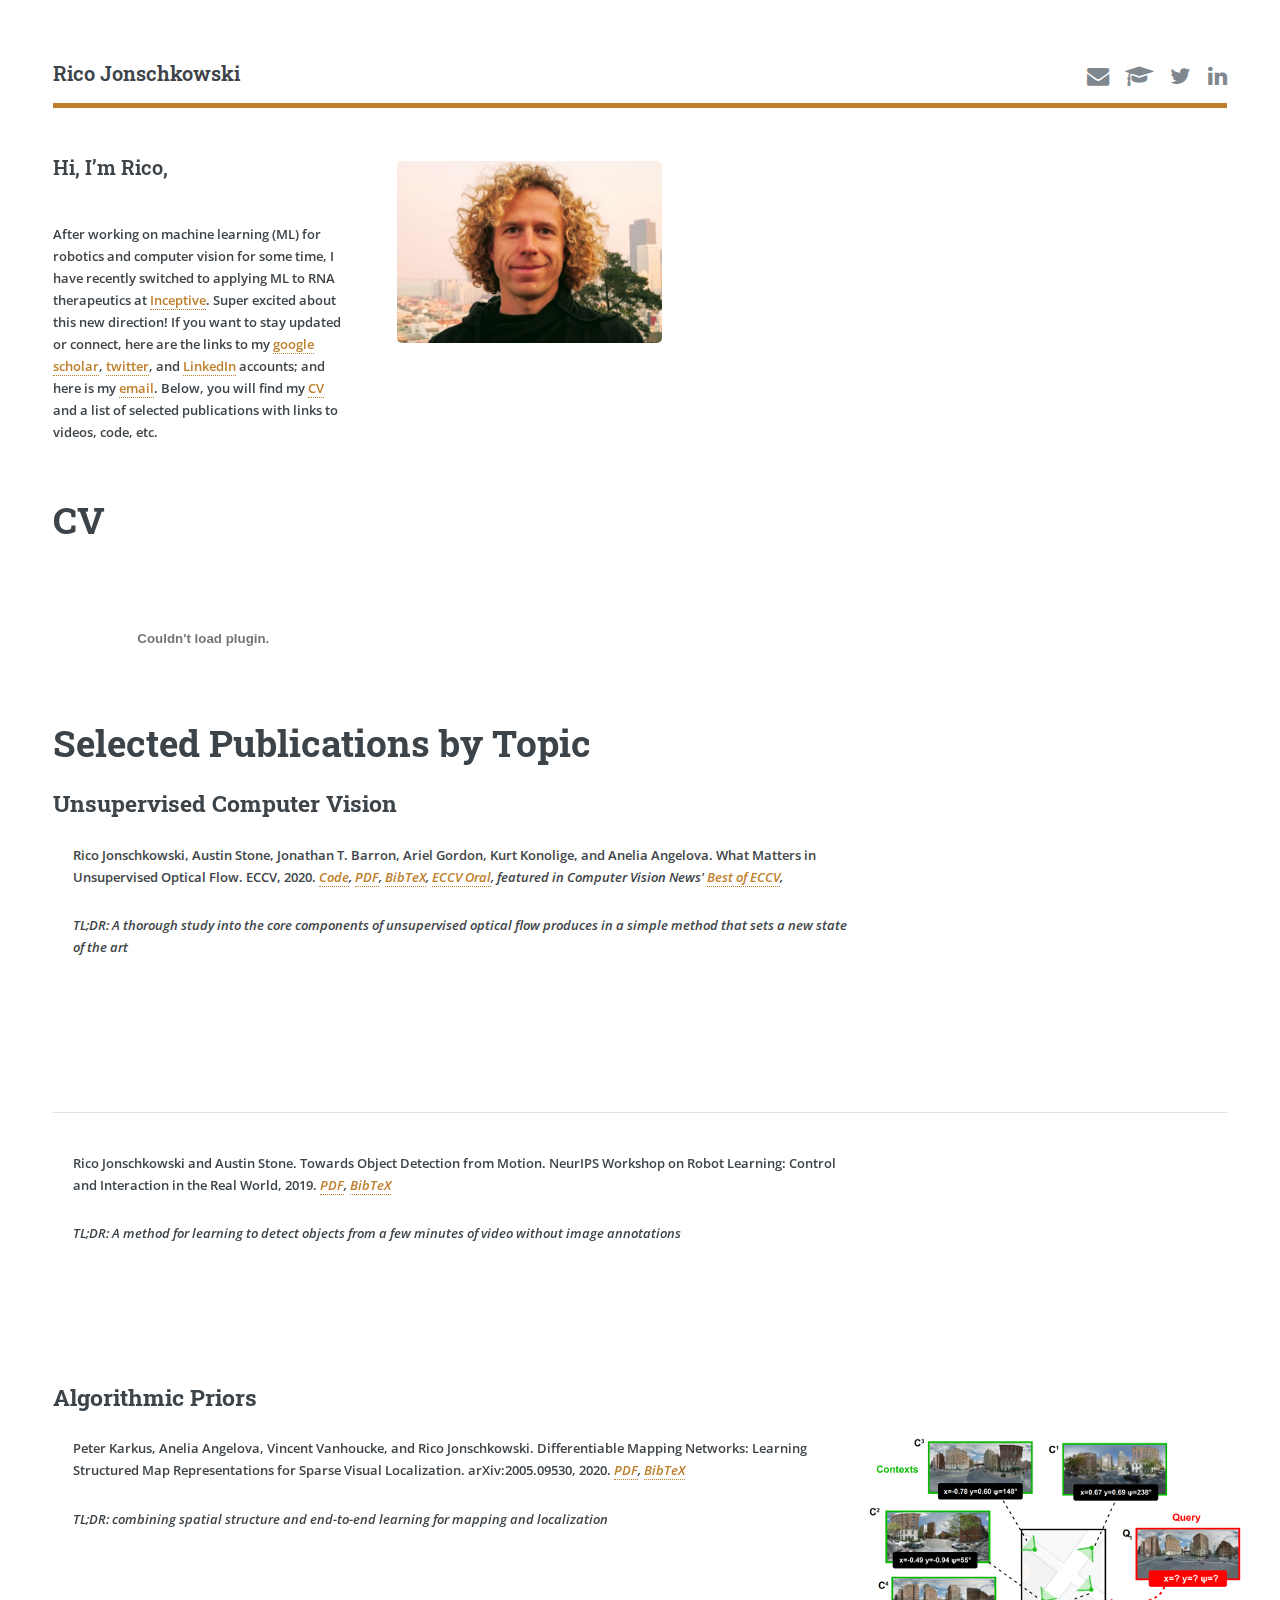
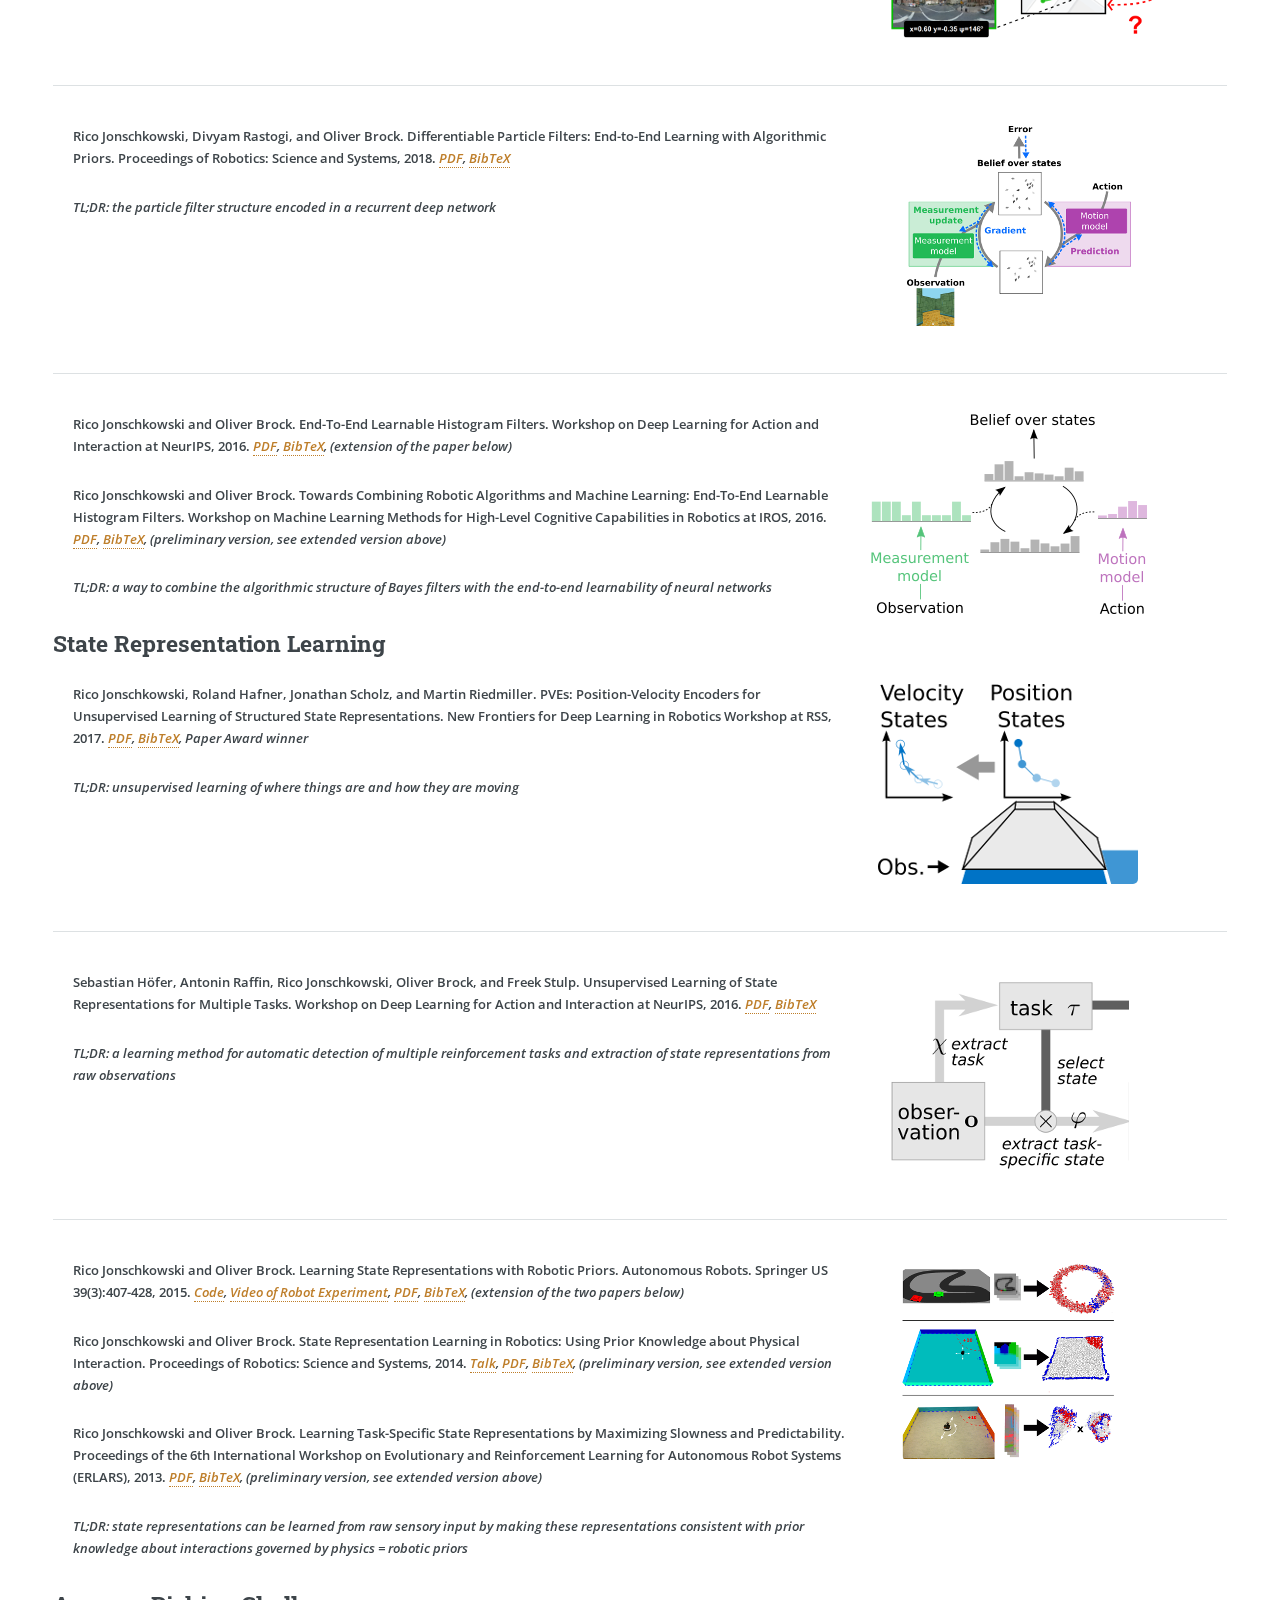
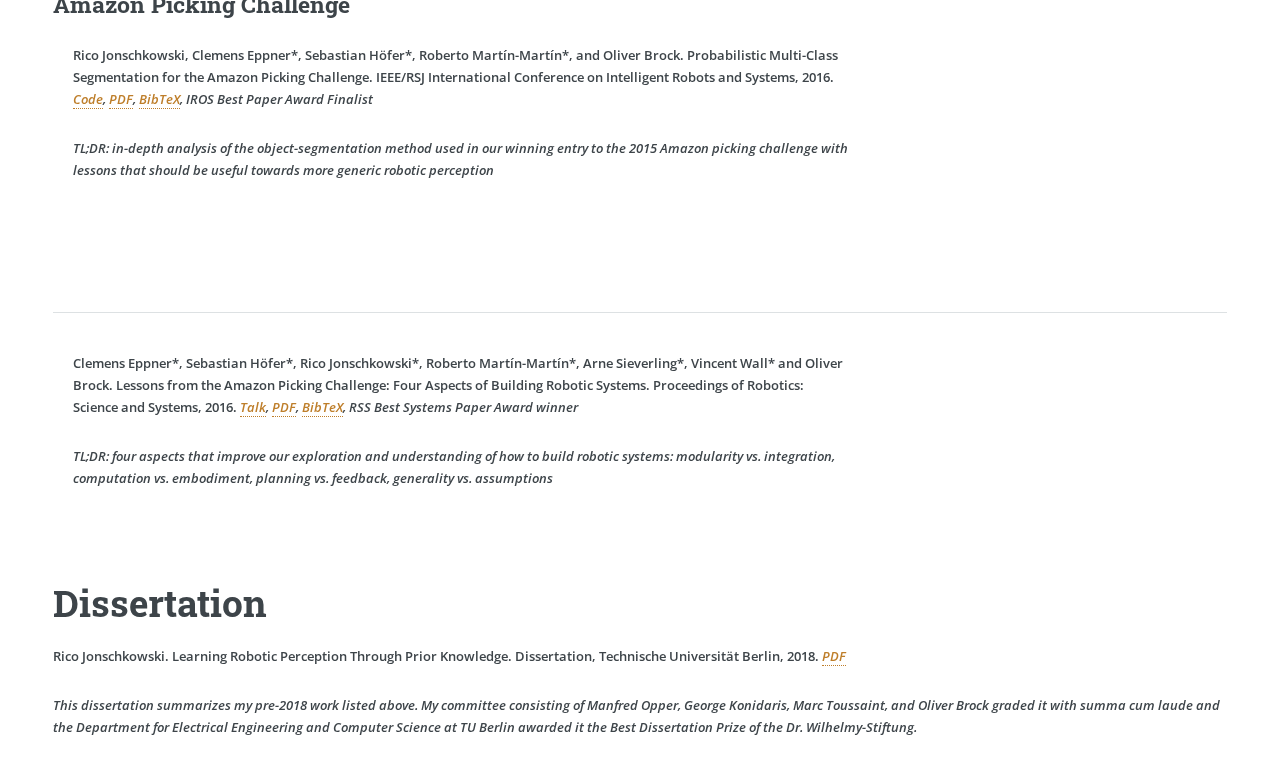
<file: index.html>
<!DOCTYPE HTML>
<!--
	Editorial by HTML5 UP
	html5up.net | @ajlkn
	Free for personal and commercial use under the CCA 3.0 license (html5up.net/license)
-->
<html>
	<head>
		<title>Rico Jonschkowski</title>
		<meta charset="utf-8" />
		<meta name="viewport" content="width=device-width, initial-scale=1, user-scalable=no" />
		<!--[if lte IE 8]><script src="assets/js/ie/html5shiv.js"></script><![endif]-->
		<link rel="stylesheet" href="assets/css/main.css" />
		<!--[if lte IE 9]><link rel="stylesheet" href="assets/css/ie9.css" /><![endif]-->
		<!--[if lte IE 8]><link rel="stylesheet" href="assets/css/ie8.css" /><![endif]-->
		<script>
		  (function(i,s,o,g,r,a,m){i['GoogleAnalyticsObject']=r;i[r]=i[r]||function(){
		  (i[r].q=i[r].q||[]).push(arguments)},i[r].l=1*new Date();a=s.createElement(o),
		  m=s.getElementsByTagNdocument,'script','https://www.google-analytics.com/analytics.js','ga');
ame(o)[0];a.async=1;a.src=g;m.parentNode.insertBefore(a,m)
		  })(window,document,'script','https://www.google-analytics.com/analytics.js','ga');

		  ga('create', 'UA-89163868-1', 'auto');
		  ga('send', 'pageview');

		</script>
	</head>
	<body>

		<!-- Wrapper -->
			<div id="wrapper">
				<!-- Main -->
					<div id="main">
						<div class="inner">

							<!-- Header -->
							<header id="header">
								<p class="logo"><strong>Rico Jonschkowski</strong></p>
								<ul class="icons">
									<li><a href="mailto:Rico%20Jonschkowski%20%3Cxricxox@incxeptixve.txeam%3E"
										   onmouseover="this.href=this.href.replace(/x/g,'');"
										   class="icon fa-envelope fa-lg"><span class="label">Email</span></a></li>
									<li><a href="https://scholar.google.com/citations?user=5ErX8dMAAAAJ&hl=en"
										   target="_blank" class="icon fa-graduation-cap fa-lg"><span class="label">Google Scholar</span></a>
									</li>
									<li><a href="https://twitter.com/rico_jski" target="_blank"
										   class="icon fa-twitter fa-lg"><span class="label">Twitter</span></a></li>
									<li><a href="https://www.linkedin.com/in/rico-jonschkowski-343b56236"
										   target="_blank"
										   class="icon fa-linkedin fa-lg"><span class="label">LinkedIn</span></a>
									</li>
								</ul>
							</header>

							<!-- Banner -->
								<section id="banner">
									<div class="content">
										<header>
											<p><strong>Hi, I’m Rico,<br/></strong></p>
										</header>
										<p><strong>After working on machine learning
											(ML) for robotics and computer vision for some time,
											I have recently switched to applying ML to RNA therapeutics at <a target="_blank"
																									 href="https://inceptive.life">Inceptive</a>. Super excited about this new direction!
											If you want to stay updated or connect, here are the links to my
											<a href="https://scholar.google.com/citations?user=5ErX8dMAAAAJ&hl=en"
											   target="_blank">google scholar</a>,
											<a href="https://twitter.com/rico_jski" target="_blank">twitter</a>, and
											<a href="https://www.linkedin.com/in/rico-jonschkowski-343b56236"
											   target="_blank">LinkedIn</a> accounts; and here is my
											<a href="mailto:Rico%20Jonschkowski%20%3Cxricxox@incxeptixve.txeam%3E"
											   onmouseover="this.href=this.href.replace(/x/g,'');">email</a>. Below, you
											will find my <a href="https://ricojonschkowski.com/pdfs/cv.pdf"
											   target="_blank">CV</a> and a list of selected publications with links to videos,
											code, etc.
										</p>
									</div>
									<span class="image object">
										<img src="images/portrait.jpg" alt=""/>
									</span>
								</section>
							<!-- Section -->
							<section id="cv">
								<h1>CV</h1>
<object data="https://drive.google.com/viewerng/viewer?embedded=true&url=https://ricojonschkowski.com/pdfs/cv.pdf" type="application/pdf" style="width:100%;height:100vh;">
<embed src="https://drive.google.com/viewerng/viewer?embedded=true&url=https://ricojonschkowski.com/pdfs/cv.pdf" type='application/pdf'>
</object>
							</section>
							<section id="unsupervised_computer_vision">
								<h1>Selected Publications by Topic</h1>
								<h2>Unsupervised Computer Vision</h2>
								<div class="row">
									<div class="0.5u 12u$(small)"><p></p></div>
									<div class="8u 12u$(small)">
										<p>Rico Jonschkowski, Austin Stone, Jonathan T. Barron, Ariel Gordon, Kurt
											Konolige, and Anelia Angelova. <strong>What Matters in Unsupervised Optical
												Flow</strong>. ECCV, 2020.
											<i><b><a target="_blank"
													 href="https://github.com/google-research/google-research/tree/master/uflow">Code</a></b>,
												<a target="_blank" href="https://arxiv.org/pdf/2006.04902.pdf">PDF</a>,
												<a target="_blank"
												   href="https://research.google/pubs/pub49244/">BibTeX</a>,
												<strong><a target="_blank"
														   href="https://youtu.be/1VFBMPAHH7U">ECCV Oral</a></strong>,
												<strong> featured in Computer Vision News' <a target="_blank"
																							  href="https://www.rsipvision.com/ComputerVisionNews-2020September/26/">Best
													of ECCV</a></strong>,
											</i></p>
										<p><i>TL;DR: A thorough study into the core components of unsupervised optical
											flow produces in a simple method that sets a new state of the art</i></p>
									</div>
									<div class="3u$ 12u$(small)" align="center">
										<!--<span class="image object"><img src="images/2016_iros.png" alt=""/></span>-->
										<iframe width="380" height="220" allowfullscreen="allowfullscreen"
												mozallowfullscreen="mozallowfullscreen"
												msallowfullscreen="msallowfullscreen"
												oallowfullscreen="oallowfullscreen"
												webkitallowfullscreen="webkitallowfullscreen"
												src="https://youtube.com/embed/7K-uFD4D06c">
										</iframe>
									</div>
								</div>
								<hr class="major"/>
								<div class="row">
									<div class="0.5u 12u$(small)"><p></p></div>
									<div class="8u 12u$(small)">
										<p>Rico Jonschkowski and Austin Stone. <strong>Towards Object Detection from
											Motion</strong>. NeurIPS Workshop on Robot Learning: Control and Interaction
											in the Real World, 2019.
											<i><a target="_blank" href="https://arxiv.org/pdf/1909.12950.pdf">PDF</a>,
												<a target="_blank"
												   href="https://research.google/pubs/pub49157/">BibTeX</a></i></p>
										<p><i>TL;DR: A method for learning to detect objects from a few minutes of video
											without image annotations</i></p>
									</div>
									<div class="3u$ 12u$(small)" align="center">
										<!--<span class="image object"><img src="images/2016_iros.png" alt=""/></span>-->
										<iframe width="380" height="220" allowfullscreen="allowfullscreen"
												mozallowfullscreen="mozallowfullscreen"
												msallowfullscreen="msallowfullscreen"
												oallowfullscreen="oallowfullscreen"
												webkitallowfullscreen="webkitallowfullscreen"
												src="https://youtube.com/embed/BH0Hv3zZG_4">
										</iframe>
									</div>
								</div>
							</section>
							<section id="algorithmic_priors">
								<h2>Algorithmic Priors</h2>
								<div class="row">
									<div class="0.5u 12u$(small)"><p></p></div>
									<div class="8u 12u$(small)">
										<p>Peter Karkus, Anelia Angelova, Vincent Vanhoucke, and Rico Jonschkowski.
											<strong>Differentiable Mapping Networks: Learning Structured Map
												Representations for Sparse Visual Localization</strong>.
											arXiv:2005.09530, 2020.
											<i><a target="_blank" href="https://arxiv.org/pdf/2005.09530.pdf">PDF</a>,
												<a target="_blank"
												   href="https://research.google/pubs/pub48994/">BibTeX</a></i></p>
										<p><i>TL;DR: combining spatial structure and end-to-end learning for mapping and
											localization</i></p>
									</div>
									<div class="3u$ 12u$(small)" align="center">
										<span class="image object"><img src="images/differentiable_mapping.png" alt=""/></span>
									</div>
								</div>
								<hr class="major"/>
								<div class="row" id="rss17_ws">
									<div class="0.5u 12u$(small)"><p></p></div>
									<div class="8u 12u$(small)">
										<p>Rico Jonschkowski, Divyam Rastogi, and Oliver Brock. <strong>Differentiable
											Particle Filters: End-to-End Learning with Algorithmic Priors</strong>.
											Proceedings of Robotics: Science and Systems, 2018.
											<i><a target="_blank"
												  href="http://www.roboticsproceedings.org/rss14/p01.pdf">PDF</a>,
												<a href="http://www.roboticsproceedings.org/rss14/p01.html"
												   target="_blank">BibTeX</a></i></p>
										<p><i>TL;DR: the particle filter structure encoded in a recurrent deep
											network</i></p>
									</div>
									<div class="3u$ 12u$(small)" align="center">
										<span class="image object"><img src="images/2018_rss.png" alt=""/></span>
									</div>
								</div>
								<hr class="major"/>
								<div class="row">
									<div class="0.5u 12u$(small)"><p></p></div>
									<div class="8u 12u$(small)">
										<p>Rico Jonschkowski and Oliver Brock. <strong>End-To-End Learnable Histogram
											Filters</strong>. Workshop on Deep Learning for Action and Interaction at
											NeurIPS, 2016. <i><a target="_blank"
																 href="http://www.robotics.tu-berlin.de/fileadmin/fg170/Publikationen_pdf/Jonschkowski-16-NIPS-WS.pdf">PDF</a>,
												<a href="https://www.robotics.tu-berlin.de/menue/research/previous/representation_learning/?no_cache=1&tx_sibibtex_pi1%5Bdownload_bibtex_uid%5D=1272834&tx_sibibtex_pi1%5Bcontentelement%5D=tt_content%3A613729">BibTeX</a>,
												(extension of the paper below)</i></p>
										<p>Rico Jonschkowski and Oliver Brock. <strong>Towards Combining Robotic
											Algorithms and Machine Learning: End-To-End Learnable Histogram
											Filters</strong>. Workshop on Machine Learning Methods for High-Level
											Cognitive Capabilities in Robotics at IROS, 2016. <i><a target="_blank"
																									href="http://www.robotics.tu-berlin.de/fileadmin/fg170/Publikationen_pdf/Jonschkowski-16-IROS_WS.pdf">PDF</a>,
												<a href="https://www.robotics.tu-berlin.de/menue/research/previous/representation_learning/?no_cache=1&tx_sibibtex_pi1%5Bdownload_bibtex_uid%5D=1253983&tx_sibibtex_pi1%5Bcontentelement%5D=tt_content%3A613729">BibTeX</a>,
												(preliminary version, see extended version above)</i></p>
										<p><i>TL;DR: a way to combine the algorithmic structure of Bayes filters with
											the end-to-end learnability of neural networks</i></p>
									</div>
									<div class="3u$ 12u$(small)" align="center">
										<span class="image object"><img src="images/2017_iclr.png" alt=""/></span>
									</div>
								</div>
							</section>
							<section id="state_representation_learning">
								<h2>State Representation Learning</h2>
								<div class="row" id="rss17_ws">
									<div class="0.5u 12u$(small)"><p></p></div>
									<div class="8u 12u$(small)">
										<p>Rico Jonschkowski, Roland Hafner, Jonathan Scholz, and Martin Riedmiller.
											<strong>PVEs: Position-Velocity Encoders for Unsupervised Learning of
												Structured State Representations</strong>. New Frontiers for Deep
											Learning in Robotics Workshop at RSS, 2017.
											<i><a target="_blank" href="https://arxiv.org/pdf/1705.09805.pdf">PDF</a>,
												<a href="https://www.robotics.tu-berlin.de/menue/research/previous/representation_learning/?no_cache=1&tx_sibibtex_pi1%5Bdownload_bibtex_uid%5D=1320562&tx_sibibtex_pi1%5Bcontentelement%5D=tt_content%3A613729">BibTeX</a>,
												<strong>Paper Award winner</strong></i></p>
										<p><i>TL;DR: unsupervised learning of where things are and how they are
											moving</i></p>
									</div>
									<div class="3u$ 12u$(small)" align="center">
										<span class="image object"><img src="images/2017_rss_ws.png" alt=""/></span>
									</div>
								</div>
								<hr class="major"/>
								<div class="row">
									<div class="0.5u 12u$(small)"><p></p></div>
									<div class="8u 12u$(small)">
										<p>Sebastian Höfer, Antonin Raffin, Rico Jonschkowski, Oliver Brock, and Freek
											Stulp. <strong>Unsupervised Learning of State Representations for Multiple
												Tasks</strong>. Workshop on Deep Learning for Action and Interaction at
											NeurIPS, 2016.
											<i><a target="_blank"
												  href="http://www.robotics.tu-berlin.de/fileadmin/fg170/Publikationen_pdf/Hoefer-16-NIPSWS.pdf">PDF</a>,
												<a href="https://www.robotics.tu-berlin.de/menue/research/previous/representation_learning/?no_cache=1&tx_sibibtex_pi1%5Bdownload_bibtex_uid%5D=1384569&tx_sibibtex_pi1%5Bcontentelement%5D=tt_content%3A613729">BibTeX</a></i>
										</p>
										<p><i>TL;DR: a learning method for automatic detection of multiple reinforcement
											tasks and extraction of state representations from raw observations</i></p>
									</div>
									<div class="3u$ 12u$(small)" align="center">
										<span class="image object"><img src="images/2016_nips_ws.png" alt=""/></span>
									</div>
								</div>
								<hr class="major"/>
								<div class="row">
									<div class="0.5u 12u$(small)"><p></p></div>
									<div class="8u 12u$(small)">
										<p>Rico Jonschkowski and Oliver Brock. <strong>Learning State Representations
											with Robotic Priors</strong>. Autonomous Robots. Springer US 39(3):407-428,
											2015.
											<i><b><a
													href="http://github.com/tu-rbo/learning-state-representations-with-robotic-priors"
													target="_blank">Code</a></b>,
												<b><a href="https://www.youtube.com/watch?v=BolevVGJk18"
													  target="_blank">Video of Robot Experiment</a></b>,
												<a target="_blank"
												   href="http://www.robotics.tu-berlin.de/fileadmin/fg170/Publikationen_pdf/Jonschkowski-15-AURO.pdf">PDF</a>,
												<a href="https://www.robotics.tu-berlin.de/menue/research/previous/representation_learning/?no_cache=1&tx_sibibtex_pi1%5Bdownload_bibtex_uid%5D=910818&tx_sibibtex_pi1%5Bcontentelement%5D=tt_content%3A613729">BibTeX</a>,
												(extension of the two papers below)
											</i></p>
										<p>Rico Jonschkowski and Oliver Brock. <strong>State Representation Learning in
											Robotics: Using Prior Knowledge about Physical Interaction</strong>.
											Proceedings of Robotics: Science and Systems, 2014.
											<i><b><a
													href="https://www.youtube.com/watch?list=PLQfJDb-c2bxEkXdlX7Y6sIN2ofSS4f4mW&feature=player_detailpage&v=RS20i36p3IM#t=287"
													target="_blank">Talk</a></b>,
												<a target="_blank"
												   href="http://www.robotics.tu-berlin.de/fileadmin/fg170/Publikationen_pdf/Jonschkowski-14-RSS.pdf">PDF</a>,
												<a href="https://www.robotics.tu-berlin.de/menue/research/previous/representation_learning/?no_cache=1&tx_sibibtex_pi1%5Bdownload_bibtex_uid%5D=649722&tx_sibibtex_pi1%5Bcontentelement%5D=tt_content%3A613729">BibTeX</a>,
												(preliminary version, see extended version above)
											</i></p>
										<p>Rico Jonschkowski and Oliver Brock. <strong>Learning Task-Specific State
											Representations by Maximizing Slowness and Predictability</strong>.
											Proceedings of the 6th International Workshop on Evolutionary and
											Reinforcement Learning for Autonomous Robot Systems (ERLARS), 2013.
											<i><a target="_blank"
												  href="http://www.robotics.tu-berlin.de/fileadmin/fg170/Publikationen_pdf/Jonschkowski-13-ERLARS-final.pdf">PDF</a>,
												<a href="https://www.robotics.tu-berlin.de/menue/research/previous/representation_learning/?no_cache=1&tx_sibibtex_pi1%5Bdownload_bibtex_uid%5D=473683&tx_sibibtex_pi1%5Bcontentelement%5D=tt_content%3A613729">BibTeX</a>,
												(preliminary version, see extended version above)
											</i></p>
										<p><i>TL;DR: state representations can be learned from raw sensory input by
											making these representations consistent with prior knowledge about
											interactions governed by physics = robotic priors</i></p>
									</div>
									<div class="3u$ 12u$(small)" align="center">
										<span class="image object"><img src="images/2015_ar.png" alt=""/></span>
									</div>
								</div>
							</section>
							<section id="amazon_picking_challenge">
								<h2>Amazon Picking Challenge</h2>
								<div class="row" id="iros16">
									<div class="0.5u 12u$(small)"><p></p></div>
									<div class="8u 12u$(small)">
										<p>Rico Jonschkowski, Clemens Eppner*, Sebastian Höfer*, Roberto Martín-Martín*,
											and Oliver Brock. <strong>Probabilistic Multi-Class Segmentation for the
												Amazon Picking Challenge</strong>. IEEE/RSJ International Conference on
											Intelligent Robots and Systems, 2016.
											<i><b><a
													href="http://gitlab.tubit.tu-berlin.de/rbo-lab/rbo-apc-object-segmentation"
													target="_blank">Code</a></b>,
												<a target="_blank"
												   href="http://www.robotics.tu-berlin.de/fileadmin/fg170/Publikationen_pdf/Jonschkowski-16-IROS.pdf">PDF</a>,
												<a href="https://www.robotics.tu-berlin.de/menue/publications/?no_cache=1&tx_sibibtex_pi1%5Bdownload_bibtex_uid%5D=1211820&tx_sibibtex_pi1%5Bcontentelement%5D=tt_content%3A220700">BibTeX</a>,
												<strong>IROS Best Paper Award Finalist</strong></i></p>
										<p><i>TL;DR: in-depth analysis of the object-segmentation method used in our
											winning entry to the 2015 Amazon picking challenge with lessons that should
											be useful towards more generic robotic perception</i></p>
									</div>
									<div class="3u$ 12u$(small)" align="center">
										<!--<span class="image object"><img src="images/2016_iros.png" alt=""/></span>-->
										<iframe width="380" height="220" allowfullscreen="allowfullscreen"
												mozallowfullscreen="mozallowfullscreen"
												msallowfullscreen="msallowfullscreen"
												oallowfullscreen="oallowfullscreen"
												webkitallowfullscreen="webkitallowfullscreen"
												src="https://www.youtube.com/embed/Ry6JzeW0HOM">
										</iframe>
									</div>
								</div>
								<hr class="major"/>
								<div class="row" id="rss16">
									<div class="0.5u 12u$(small)"><p></p></div>
									<div class="8u 12u$(small)">
										<p>Clemens Eppner*, Sebastian Höfer*, Rico Jonschkowski*, Roberto
											Martín-Martín*, Arne Sieverling*, Vincent Wall* and Oliver Brock. <strong>Lessons
												from the Amazon Picking Challenge: Four Aspects of Building Robotic
												Systems</strong>. Proceedings of Robotics: Science and Systems, 2016.
											<i><b><a
													href="http://rss2016.engin.umich.edu/videos/sessions/spotlight_group9.mp4#t=915"
													target="_blank">Talk</a></b>,
												<a target="_blank"
												   href="http://www.redaktion.tu-berlin.de/fileadmin/fg170/Publikationen_pdf/apc_rbo_rss2016_final.pdf">PDF</a>,
												<a href="https://www.robotics.tu-berlin.de/menue/publications/?no_cache=1&tx_sibibtex_pi1%5Bdownload_bibtex_uid%5D=1188695&tx_sibibtex_pi1%5Bcontentelement%5D=tt_content%3A220700">BibTeX</a>,
												<strong>RSS Best Systems Paper Award winner</strong></i></p>
										<p><i>TL;DR: four aspects that improve our exploration and understanding of how
											to build robotic systems: modularity vs. integration, computation vs.
											embodiment, planning vs. feedback, generality vs. assumptions</i></p>
									</div>
									<div class="3u$ 12u$(small)" align="center">
										<!--span class="image object"><img src="images/2016_rss.png" alt=""/></span>-->
										<iframe width="380" height="220" allowfullscreen="allowfullscreen"
												mozallowfullscreen="mozallowfullscreen"
												msallowfullscreen="msallowfullscreen"
												oallowfullscreen="oallowfullscreen"
												webkitallowfullscreen="webkitallowfullscreen"
												src="https://www.youtube.com/embed/DuFtwpxQnFI">
										</iframe>
									</div>
								</div>
							</section>
							<section id="dissertation">
								<h1>Dissertation</h1>
								<p>Rico Jonschkowski. <strong>Learning Robotic Perception Through Prior
									Knowledge</strong>. Dissertation, Technische Universität Berlin, 2018.
									<i><a href="https://depositonce.tu-berlin.de/bitstream/11303/7901/4/jonschkowski_rico.pdf">PDF</a></i>
								</p>
								<p><i>This dissertation summarizes my pre-2018 work listed above. My committee
									consisting of Manfred Opper, George Konidaris, Marc Toussaint, and Oliver Brock
									graded
									it with <strong>summa cum laude</strong> and the Department for Electrical
									Engineering and Computer Science at TU Berlin awarded it the
									<strong>Best Dissertation Prize of the Dr. Wilhelmy-Stiftung</strong>.
								</i></p>

							</section>
						</div>
					</div>
			</div>

			<!-- Scripts -->
			<script src="assets/js/jquery.min.js"></script>
			<script src="assets/js/skel.min.js"></script>
			<script src="assets/js/util.js"></script>
			<!--[if lte IE 8]><script src="assets/js/ie/respond.min.js"></script><![endif]-->
			<script src="assets/js/main.js"></script>

	</body>
</html>
</file>
<file: assets/css/ie9.css>
/*
	Editorial by HTML5 UP
	html5up.net | @ajlkn
	Free for personal and commercial use under the CCA 3.0 license (html5up.net/license)
*/

/* Features */

	.features:after {
		clear: both;
		content: '';
		display: block;
	}

	.features article {
		float: left;
	}

		.features article:after {
			clear: both;
			content: '';
			display: block;
		}

		.features article .icon {
			float: left;
		}

/* Posts */

	.posts:after {
		clear: both;
		content: '';
		display: block;
	}

	.posts article {
		float: left;
	}

/* Main */

	#main {
		padding-left: 24em;
	}

/* Sidebar */

	#sidebar {
		position: absolute;
		top: 0;
		left: 0;
		min-height: 100%;
		width: 24em;
	}

/* Banner */

	#banner:after {
		clear: both;
		content: '';
		display: block;
	}

	#banner .content {
		float: left;
		padding-right: 4em;
	}

	#banner .image {
		float: left;
		margin-left: 0;
	}
</file>
<file: assets/css/main.css>
@import url(font-awesome.min.css);
@import url("https://fonts.googleapis.com/css?family=Open+Sans:400,600,400italic,600italic|Roboto+Slab:400,700");

/*
	Editorial by HTML5 UP
	html5up.net | @ajlkn
	Free for personal and commercial use under the CCA 3.0 license (html5up.net/license)
*/

/* Reset */

	html, body, div, span, applet, object, iframe, h1, h2, h3, h4, h5, h6, p, blockquote, pre, a, abbr, acronym, address, big, cite, code, del, dfn, em, img, ins, kbd, q, s, samp, small, strike, strong, sub, sup, tt, var, b, u, i, center, dl, dt, dd, ol, ul, li, fieldset, form, label, legend, table, caption, tbody, tfoot, thead, tr, th, td, article, aside, canvas, details, embed, figure, figcaption, footer, header, hgroup, menu, nav, output, ruby, section, summary, time, mark, audio, video {
		margin: 0;
		padding: 0;
		border: 0;
		font-size: 100%;
		font: inherit;
		vertical-align: baseline;
	}

	article, aside, details, figcaption, figure, footer, header, hgroup, menu, nav, section {
		display: block;
	}

	body {
		line-height: 1;
	}

	ol, ul {
		list-style: none;
	}

	blockquote, q {
		quotes: none;
	}

	blockquote:before, blockquote:after, q:before, q:after {
		content: '';
		content: none;
	}

	table {
		border-collapse: collapse;
		border-spacing: 0;
	}

	body {
		-webkit-text-size-adjust: none;
	}

/* Box Model */

	*, *:before, *:after {
		-moz-box-sizing: border-box;
		-webkit-box-sizing: border-box;
		box-sizing: border-box;
	}

/* Grid */

	.row {
		border-bottom: solid 1px transparent;
		-moz-box-sizing: border-box;
		-webkit-box-sizing: border-box;
		box-sizing: border-box;
	}

	.row > * {
		float: left;
		-moz-box-sizing: border-box;
		-webkit-box-sizing: border-box;
		box-sizing: border-box;
	}

	.row:after, .row:before {
		content: '';
		display: block;
		clear: both;
		height: 0;
	}

	.row.uniform > * > :first-child {
		margin-top: 0;
	}

	.row.uniform > * > :last-child {
		margin-bottom: 0;
	}

	.row.\30 \25 > * {
		padding: 0 0 0 0em;
	}

	.row.\30 \25 {
		margin: 0 0 -1px 0em;
	}

	.row.uniform.\30 \25 > * {
		padding: 0em 0 0 0em;
	}

	.row.uniform.\30 \25 {
		margin: 0em 0 -1px 0em;
	}

	.row > * {
		padding: 0 0 0 1.5em;
	}

	.row {
		margin: 0 0 -1px -1.5em;
	}

	.row.uniform > * {
		padding: 1.5em 0 0 1.5em;
	}

	.row.uniform {
		margin: -1.5em 0 -1px -1.5em;
	}

	.row.\32 00\25 > * {
		padding: 0 0 0 3em;
	}

	.row.\32 00\25 {
		margin: 0 0 -1px -3em;
	}

	.row.uniform.\32 00\25 > * {
		padding: 3em 0 0 3em;
	}

	.row.uniform.\32 00\25 {
		margin: -3em 0 -1px -3em;
	}

	.row.\31 50\25 > * {
		padding: 0 0 0 2.25em;
	}

	.row.\31 50\25 {
		margin: 0 0 -1px -2.25em;
	}

	.row.uniform.\31 50\25 > * {
		padding: 2.25em 0 0 2.25em;
	}

	.row.uniform.\31 50\25 {
		margin: -2.25em 0 -1px -2.25em;
	}

	.row.\35 0\25 > * {
		padding: 0 0 0 0.75em;
	}

	.row.\35 0\25 {
		margin: 0 0 -1px -0.75em;
	}

	.row.uniform.\35 0\25 > * {
		padding: 0.75em 0 0 0.75em;
	}

	.row.uniform.\35 0\25 {
		margin: -0.75em 0 -1px -0.75em;
	}

	.row.\32 5\25 > * {
		padding: 0 0 0 0.375em;
	}

	.row.\32 5\25 {
		margin: 0 0 -1px -0.375em;
	}

	.row.uniform.\32 5\25 > * {
		padding: 0.375em 0 0 0.375em;
	}

	.row.uniform.\32 5\25 {
		margin: -0.375em 0 -1px -0.375em;
	}

	.\31 2u, .\31 2u\24 {
		width: 100%;
		clear: none;
		margin-left: 0;
	}

	.\31 1u, .\31 1u\24 {
		width: 91.6666666667%;
		clear: none;
		margin-left: 0;
	}

	.\31 0u, .\31 0u\24 {
		width: 83.3333333333%;
		clear: none;
		margin-left: 0;
	}

	.\39 u, .\39 u\24 {
		width: 75%;
		clear: none;
		margin-left: 0;
	}

	.\38 u, .\38 u\24 {
		width: 66.6666666667%;
		clear: none;
		margin-left: 0;
	}

	.\37 u, .\37 u\24 {
		width: 58.3333333333%;
		clear: none;
		margin-left: 0;
	}

	.\36 u, .\36 u\24 {
		width: 50%;
		clear: none;
		margin-left: 0;
	}

	.\35 u, .\35 u\24 {
		width: 41.6666666667%;
		clear: none;
		margin-left: 0;
	}

	.\34 u, .\34 u\24 {
		width: 33.3333333333%;
		clear: none;
		margin-left: 0;
	}

	.\33 u, .\33 u\24 {
		width: 25%;
		clear: none;
		margin-left: 0;
	}

	.\32 u, .\32 u\24 {
		width: 16.6666666667%;
		clear: none;
		margin-left: 0;
	}

	.\31 u, .\31 u\24 {
		width: 8.3333333333%;
		clear: none;
		margin-left: 0;
	}

	.\31 2u\24 + *,
	.\31 1u\24 + *,
	.\31 0u\24 + *,
	.\39 u\24 + *,
	.\38 u\24 + *,
	.\37 u\24 + *,
	.\36 u\24 + *,
	.\35 u\24 + *,
	.\34 u\24 + *,
	.\33 u\24 + *,
	.\32 u\24 + *,
	.\31 u\24 + * {
		clear: left;
	}

	.\-11u {
		margin-left: 91.66667%;
	}

	.\-10u {
		margin-left: 83.33333%;
	}

	.\-9u {
		margin-left: 75%;
	}

	.\-8u {
		margin-left: 66.66667%;
	}

	.\-7u {
		margin-left: 58.33333%;
	}

	.\-6u {
		margin-left: 50%;
	}

	.\-5u {
		margin-left: 41.66667%;
	}

	.\-4u {
		margin-left: 33.33333%;
	}

	.\-3u {
		margin-left: 25%;
	}

	.\-2u {
		margin-left: 16.66667%;
	}

	.\-1u {
		margin-left: 8.33333%;
	}

	@media screen and (max-width: 1680px) {

		.row > * {
			padding: 0 0 0 1.5em;
		}

		.row {
			margin: 0 0 -1px -1.5em;
		}

		.row.uniform > * {
			padding: 1.5em 0 0 1.5em;
		}

		.row.uniform {
			margin: -1.5em 0 -1px -1.5em;
		}

		.row.\32 00\25 > * {
			padding: 0 0 0 3em;
		}

		.row.\32 00\25 {
			margin: 0 0 -1px -3em;
		}

		.row.uniform.\32 00\25 > * {
			padding: 3em 0 0 3em;
		}

		.row.uniform.\32 00\25 {
			margin: -3em 0 -1px -3em;
		}

		.row.\31 50\25 > * {
			padding: 0 0 0 2.25em;
		}

		.row.\31 50\25 {
			margin: 0 0 -1px -2.25em;
		}

		.row.uniform.\31 50\25 > * {
			padding: 2.25em 0 0 2.25em;
		}

		.row.uniform.\31 50\25 {
			margin: -2.25em 0 -1px -2.25em;
		}

		.row.\35 0\25 > * {
			padding: 0 0 0 0.75em;
		}

		.row.\35 0\25 {
			margin: 0 0 -1px -0.75em;
		}

		.row.uniform.\35 0\25 > * {
			padding: 0.75em 0 0 0.75em;
		}

		.row.uniform.\35 0\25 {
			margin: -0.75em 0 -1px -0.75em;
		}

		.row.\32 5\25 > * {
			padding: 0 0 0 0.375em;
		}

		.row.\32 5\25 {
			margin: 0 0 -1px -0.375em;
		}

		.row.uniform.\32 5\25 > * {
			padding: 0.375em 0 0 0.375em;
		}

		.row.uniform.\32 5\25 {
			margin: -0.375em 0 -1px -0.375em;
		}

		.\31 2u\28xlarge\29, .\31 2u\24\28xlarge\29 {
			width: 100%;
			clear: none;
			margin-left: 0;
		}

		.\31 1u\28xlarge\29, .\31 1u\24\28xlarge\29 {
			width: 91.6666666667%;
			clear: none;
			margin-left: 0;
		}

		.\31 0u\28xlarge\29, .\31 0u\24\28xlarge\29 {
			width: 83.3333333333%;
			clear: none;
			margin-left: 0;
		}

		.\39 u\28xlarge\29, .\39 u\24\28xlarge\29 {
			width: 75%;
			clear: none;
			margin-left: 0;
		}

		.\38 u\28xlarge\29, .\38 u\24\28xlarge\29 {
			width: 66.6666666667%;
			clear: none;
			margin-left: 0;
		}

		.\37 u\28xlarge\29, .\37 u\24\28xlarge\29 {
			width: 58.3333333333%;
			clear: none;
			margin-left: 0;
		}

		.\36 u\28xlarge\29, .\36 u\24\28xlarge\29 {
			width: 50%;
			clear: none;
			margin-left: 0;
		}

		.\35 u\28xlarge\29, .\35 u\24\28xlarge\29 {
			width: 41.6666666667%;
			clear: none;
			margin-left: 0;
		}

		.\34 u\28xlarge\29, .\34 u\24\28xlarge\29 {
			width: 33.3333333333%;
			clear: none;
			margin-left: 0;
		}

		.\33 u\28xlarge\29, .\33 u\24\28xlarge\29 {
			width: 25%;
			clear: none;
			margin-left: 0;
		}

		.\32 u\28xlarge\29, .\32 u\24\28xlarge\29 {
			width: 16.6666666667%;
			clear: none;
			margin-left: 0;
		}

		.\31 u\28xlarge\29, .\31 u\24\28xlarge\29 {
			width: 8.3333333333%;
			clear: none;
			margin-left: 0;
		}

		.\31 2u\24\28xlarge\29 + *,
		.\31 1u\24\28xlarge\29 + *,
		.\31 0u\24\28xlarge\29 + *,
		.\39 u\24\28xlarge\29 + *,
		.\38 u\24\28xlarge\29 + *,
		.\37 u\24\28xlarge\29 + *,
		.\36 u\24\28xlarge\29 + *,
		.\35 u\24\28xlarge\29 + *,
		.\34 u\24\28xlarge\29 + *,
		.\33 u\24\28xlarge\29 + *,
		.\32 u\24\28xlarge\29 + *,
		.\31 u\24\28xlarge\29 + * {
			clear: left;
		}

		.\-11u\28xlarge\29 {
			margin-left: 91.66667%;
		}

		.\-10u\28xlarge\29 {
			margin-left: 83.33333%;
		}

		.\-9u\28xlarge\29 {
			margin-left: 75%;
		}

		.\-8u\28xlarge\29 {
			margin-left: 66.66667%;
		}

		.\-7u\28xlarge\29 {
			margin-left: 58.33333%;
		}

		.\-6u\28xlarge\29 {
			margin-left: 50%;
		}

		.\-5u\28xlarge\29 {
			margin-left: 41.66667%;
		}

		.\-4u\28xlarge\29 {
			margin-left: 33.33333%;
		}

		.\-3u\28xlarge\29 {
			margin-left: 25%;
		}

		.\-2u\28xlarge\29 {
			margin-left: 16.66667%;
		}

		.\-1u\28xlarge\29 {
			margin-left: 8.33333%;
		}

	}

	@media screen and (max-width: 1280px) {

		.row > * {
			padding: 0 0 0 1.5em;
		}

		.row {
			margin: 0 0 -1px -1.5em;
		}

		.row.uniform > * {
			padding: 1.5em 0 0 1.5em;
		}

		.row.uniform {
			margin: -1.5em 0 -1px -1.5em;
		}

		.row.\32 00\25 > * {
			padding: 0 0 0 3em;
		}

		.row.\32 00\25 {
			margin: 0 0 -1px -3em;
		}

		.row.uniform.\32 00\25 > * {
			padding: 3em 0 0 3em;
		}

		.row.uniform.\32 00\25 {
			margin: -3em 0 -1px -3em;
		}

		.row.\31 50\25 > * {
			padding: 0 0 0 2.25em;
		}

		.row.\31 50\25 {
			margin: 0 0 -1px -2.25em;
		}

		.row.uniform.\31 50\25 > * {
			padding: 2.25em 0 0 2.25em;
		}

		.row.uniform.\31 50\25 {
			margin: -2.25em 0 -1px -2.25em;
		}

		.row.\35 0\25 > * {
			padding: 0 0 0 0.75em;
		}

		.row.\35 0\25 {
			margin: 0 0 -1px -0.75em;
		}

		.row.uniform.\35 0\25 > * {
			padding: 0.75em 0 0 0.75em;
		}

		.row.uniform.\35 0\25 {
			margin: -0.75em 0 -1px -0.75em;
		}

		.row.\32 5\25 > * {
			padding: 0 0 0 0.375em;
		}

		.row.\32 5\25 {
			margin: 0 0 -1px -0.375em;
		}

		.row.uniform.\32 5\25 > * {
			padding: 0.375em 0 0 0.375em;
		}

		.row.uniform.\32 5\25 {
			margin: -0.375em 0 -1px -0.375em;
		}

		.\31 2u\28large\29, .\31 2u\24\28large\29 {
			width: 100%;
			clear: none;
			margin-left: 0;
		}

		.\31 1u\28large\29, .\31 1u\24\28large\29 {
			width: 91.6666666667%;
			clear: none;
			margin-left: 0;
		}

		.\31 0u\28large\29, .\31 0u\24\28large\29 {
			width: 83.3333333333%;
			clear: none;
			margin-left: 0;
		}

		.\39 u\28large\29, .\39 u\24\28large\29 {
			width: 75%;
			clear: none;
			margin-left: 0;
		}

		.\38 u\28large\29, .\38 u\24\28large\29 {
			width: 66.6666666667%;
			clear: none;
			margin-left: 0;
		}

		.\37 u\28large\29, .\37 u\24\28large\29 {
			width: 58.3333333333%;
			clear: none;
			margin-left: 0;
		}

		.\36 u\28large\29, .\36 u\24\28large\29 {
			width: 50%;
			clear: none;
			margin-left: 0;
		}

		.\35 u\28large\29, .\35 u\24\28large\29 {
			width: 41.6666666667%;
			clear: none;
			margin-left: 0;
		}

		.\34 u\28large\29, .\34 u\24\28large\29 {
			width: 33.3333333333%;
			clear: none;
			margin-left: 0;
		}

		.\33 u\28large\29, .\33 u\24\28large\29 {
			width: 25%;
			clear: none;
			margin-left: 0;
		}

		.\32 u\28large\29, .\32 u\24\28large\29 {
			width: 16.6666666667%;
			clear: none;
			margin-left: 0;
		}

		.\31 u\28large\29, .\31 u\24\28large\29 {
			width: 8.3333333333%;
			clear: none;
			margin-left: 0;
		}

		.\31 2u\24\28large\29 + *,
		.\31 1u\24\28large\29 + *,
		.\31 0u\24\28large\29 + *,
		.\39 u\24\28large\29 + *,
		.\38 u\24\28large\29 + *,
		.\37 u\24\28large\29 + *,
		.\36 u\24\28large\29 + *,
		.\35 u\24\28large\29 + *,
		.\34 u\24\28large\29 + *,
		.\33 u\24\28large\29 + *,
		.\32 u\24\28large\29 + *,
		.\31 u\24\28large\29 + * {
			clear: left;
		}

		.\-11u\28large\29 {
			margin-left: 91.66667%;
		}

		.\-10u\28large\29 {
			margin-left: 83.33333%;
		}

		.\-9u\28large\29 {
			margin-left: 75%;
		}

		.\-8u\28large\29 {
			margin-left: 66.66667%;
		}

		.\-7u\28large\29 {
			margin-left: 58.33333%;
		}

		.\-6u\28large\29 {
			margin-left: 50%;
		}

		.\-5u\28large\29 {
			margin-left: 41.66667%;
		}

		.\-4u\28large\29 {
			margin-left: 33.33333%;
		}

		.\-3u\28large\29 {
			margin-left: 25%;
		}

		.\-2u\28large\29 {
			margin-left: 16.66667%;
		}

		.\-1u\28large\29 {
			margin-left: 8.33333%;
		}

	}

	@media screen and (max-width: 980px) {

		.row > * {
			padding: 0 0 0 1.5em;
		}

		.row {
			margin: 0 0 -1px -1.5em;
		}

		.row.uniform > * {
			padding: 1.5em 0 0 1.5em;
		}

		.row.uniform {
			margin: -1.5em 0 -1px -1.5em;
		}

		.row.\32 00\25 > * {
			padding: 0 0 0 3em;
		}

		.row.\32 00\25 {
			margin: 0 0 -1px -3em;
		}

		.row.uniform.\32 00\25 > * {
			padding: 3em 0 0 3em;
		}

		.row.uniform.\32 00\25 {
			margin: -3em 0 -1px -3em;
		}

		.row.\31 50\25 > * {
			padding: 0 0 0 2.25em;
		}

		.row.\31 50\25 {
			margin: 0 0 -1px -2.25em;
		}

		.row.uniform.\31 50\25 > * {
			padding: 2.25em 0 0 2.25em;
		}

		.row.uniform.\31 50\25 {
			margin: -2.25em 0 -1px -2.25em;
		}

		.row.\35 0\25 > * {
			padding: 0 0 0 0.75em;
		}

		.row.\35 0\25 {
			margin: 0 0 -1px -0.75em;
		}

		.row.uniform.\35 0\25 > * {
			padding: 0.75em 0 0 0.75em;
		}

		.row.uniform.\35 0\25 {
			margin: -0.75em 0 -1px -0.75em;
		}

		.row.\32 5\25 > * {
			padding: 0 0 0 0.375em;
		}

		.row.\32 5\25 {
			margin: 0 0 -1px -0.375em;
		}

		.row.uniform.\32 5\25 > * {
			padding: 0.375em 0 0 0.375em;
		}

		.row.uniform.\32 5\25 {
			margin: -0.375em 0 -1px -0.375em;
		}

		.\31 2u\28medium\29, .\31 2u\24\28medium\29 {
			width: 100%;
			clear: none;
			margin-left: 0;
		}

		.\31 1u\28medium\29, .\31 1u\24\28medium\29 {
			width: 91.6666666667%;
			clear: none;
			margin-left: 0;
		}

		.\31 0u\28medium\29, .\31 0u\24\28medium\29 {
			width: 83.3333333333%;
			clear: none;
			margin-left: 0;
		}

		.\39 u\28medium\29, .\39 u\24\28medium\29 {
			width: 75%;
			clear: none;
			margin-left: 0;
		}

		.\38 u\28medium\29, .\38 u\24\28medium\29 {
			width: 66.6666666667%;
			clear: none;
			margin-left: 0;
		}

		.\37 u\28medium\29, .\37 u\24\28medium\29 {
			width: 58.3333333333%;
			clear: none;
			margin-left: 0;
		}

		.\36 u\28medium\29, .\36 u\24\28medium\29 {
			width: 50%;
			clear: none;
			margin-left: 0;
		}

		.\35 u\28medium\29, .\35 u\24\28medium\29 {
			width: 41.6666666667%;
			clear: none;
			margin-left: 0;
		}

		.\34 u\28medium\29, .\34 u\24\28medium\29 {
			width: 33.3333333333%;
			clear: none;
			margin-left: 0;
		}

		.\33 u\28medium\29, .\33 u\24\28medium\29 {
			width: 25%;
			clear: none;
			margin-left: 0;
		}

		.\32 u\28medium\29, .\32 u\24\28medium\29 {
			width: 16.6666666667%;
			clear: none;
			margin-left: 0;
		}

		.\31 u\28medium\29, .\31 u\24\28medium\29 {
			width: 8.3333333333%;
			clear: none;
			margin-left: 0;
		}

		.\31 2u\24\28medium\29 + *,
		.\31 1u\24\28medium\29 + *,
		.\31 0u\24\28medium\29 + *,
		.\39 u\24\28medium\29 + *,
		.\38 u\24\28medium\29 + *,
		.\37 u\24\28medium\29 + *,
		.\36 u\24\28medium\29 + *,
		.\35 u\24\28medium\29 + *,
		.\34 u\24\28medium\29 + *,
		.\33 u\24\28medium\29 + *,
		.\32 u\24\28medium\29 + *,
		.\31 u\24\28medium\29 + * {
			clear: left;
		}

		.\-11u\28medium\29 {
			margin-left: 91.66667%;
		}

		.\-10u\28medium\29 {
			margin-left: 83.33333%;
		}

		.\-9u\28medium\29 {
			margin-left: 75%;
		}

		.\-8u\28medium\29 {
			margin-left: 66.66667%;
		}

		.\-7u\28medium\29 {
			margin-left: 58.33333%;
		}

		.\-6u\28medium\29 {
			margin-left: 50%;
		}

		.\-5u\28medium\29 {
			margin-left: 41.66667%;
		}

		.\-4u\28medium\29 {
			margin-left: 33.33333%;
		}

		.\-3u\28medium\29 {
			margin-left: 25%;
		}

		.\-2u\28medium\29 {
			margin-left: 16.66667%;
		}

		.\-1u\28medium\29 {
			margin-left: 8.33333%;
		}

	}

	@media screen and (max-width: 736px) {

		.row > * {
			padding: 0 0 0 1.5em;
		}

		.row {
			margin: 0 0 -1px -1.5em;
		}

		.row.uniform > * {
			padding: 1.5em 0 0 1.5em;
		}

		.row.uniform {
			margin: -1.5em 0 -1px -1.5em;
		}

		.row.\32 00\25 > * {
			padding: 0 0 0 3em;
		}

		.row.\32 00\25 {
			margin: 0 0 -1px -3em;
		}

		.row.uniform.\32 00\25 > * {
			padding: 3em 0 0 3em;
		}

		.row.uniform.\32 00\25 {
			margin: -3em 0 -1px -3em;
		}

		.row.\31 50\25 > * {
			padding: 0 0 0 2.25em;
		}

		.row.\31 50\25 {
			margin: 0 0 -1px -2.25em;
		}

		.row.uniform.\31 50\25 > * {
			padding: 2.25em 0 0 2.25em;
		}

		.row.uniform.\31 50\25 {
			margin: -2.25em 0 -1px -2.25em;
		}

		.row.\35 0\25 > * {
			padding: 0 0 0 0.75em;
		}

		.row.\35 0\25 {
			margin: 0 0 -1px -0.75em;
		}

		.row.uniform.\35 0\25 > * {
			padding: 0.75em 0 0 0.75em;
		}

		.row.uniform.\35 0\25 {
			margin: -0.75em 0 -1px -0.75em;
		}

		.row.\32 5\25 > * {
			padding: 0 0 0 0.375em;
		}

		.row.\32 5\25 {
			margin: 0 0 -1px -0.375em;
		}

		.row.uniform.\32 5\25 > * {
			padding: 0.375em 0 0 0.375em;
		}

		.row.uniform.\32 5\25 {
			margin: -0.375em 0 -1px -0.375em;
		}

		.\31 2u\28small\29, .\31 2u\24\28small\29 {
			width: 100%;
			clear: none;
			margin-left: 0;
		}

		.\31 1u\28small\29, .\31 1u\24\28small\29 {
			width: 91.6666666667%;
			clear: none;
			margin-left: 0;
		}

		.\31 0u\28small\29, .\31 0u\24\28small\29 {
			width: 83.3333333333%;
			clear: none;
			margin-left: 0;
		}

		.\39 u\28small\29, .\39 u\24\28small\29 {
			width: 75%;
			clear: none;
			margin-left: 0;
		}

		.\38 u\28small\29, .\38 u\24\28small\29 {
			width: 66.6666666667%;
			clear: none;
			margin-left: 0;
		}

		.\37 u\28small\29, .\37 u\24\28small\29 {
			width: 58.3333333333%;
			clear: none;
			margin-left: 0;
		}

		.\36 u\28small\29, .\36 u\24\28small\29 {
			width: 50%;
			clear: none;
			margin-left: 0;
		}

		.\35 u\28small\29, .\35 u\24\28small\29 {
			width: 41.6666666667%;
			clear: none;
			margin-left: 0;
		}

		.\34 u\28small\29, .\34 u\24\28small\29 {
			width: 33.3333333333%;
			clear: none;
			margin-left: 0;
		}

		.\33 u\28small\29, .\33 u\24\28small\29 {
			width: 25%;
			clear: none;
			margin-left: 0;
		}

		.\32 u\28small\29, .\32 u\24\28small\29 {
			width: 16.6666666667%;
			clear: none;
			margin-left: 0;
		}

		.\31 u\28small\29, .\31 u\24\28small\29 {
			width: 8.3333333333%;
			clear: none;
			margin-left: 0;
		}

		.\31 2u\24\28small\29 + *,
		.\31 1u\24\28small\29 + *,
		.\31 0u\24\28small\29 + *,
		.\39 u\24\28small\29 + *,
		.\38 u\24\28small\29 + *,
		.\37 u\24\28small\29 + *,
		.\36 u\24\28small\29 + *,
		.\35 u\24\28small\29 + *,
		.\34 u\24\28small\29 + *,
		.\33 u\24\28small\29 + *,
		.\32 u\24\28small\29 + *,
		.\31 u\24\28small\29 + * {
			clear: left;
		}

		.\-11u\28small\29 {
			margin-left: 91.66667%;
		}

		.\-10u\28small\29 {
			margin-left: 83.33333%;
		}

		.\-9u\28small\29 {
			margin-left: 75%;
		}

		.\-8u\28small\29 {
			margin-left: 66.66667%;
		}

		.\-7u\28small\29 {
			margin-left: 58.33333%;
		}

		.\-6u\28small\29 {
			margin-left: 50%;
		}

		.\-5u\28small\29 {
			margin-left: 41.66667%;
		}

		.\-4u\28small\29 {
			margin-left: 33.33333%;
		}

		.\-3u\28small\29 {
			margin-left: 25%;
		}

		.\-2u\28small\29 {
			margin-left: 16.66667%;
		}

		.\-1u\28small\29 {
			margin-left: 8.33333%;
		}

	}

	@media screen and (max-width: 480px) {

		.row > * {
			padding: 0 0 0 1.5em;
		}

		.row {
			margin: 0 0 -1px -1.5em;
		}

		.row.uniform > * {
			padding: 1.5em 0 0 1.5em;
		}

		.row.uniform {
			margin: -1.5em 0 -1px -1.5em;
		}

		.row.\32 00\25 > * {
			padding: 0 0 0 3em;
		}

		.row.\32 00\25 {
			margin: 0 0 -1px -3em;
		}

		.row.uniform.\32 00\25 > * {
			padding: 3em 0 0 3em;
		}

		.row.uniform.\32 00\25 {
			margin: -3em 0 -1px -3em;
		}

		.row.\31 50\25 > * {
			padding: 0 0 0 2.25em;
		}

		.row.\31 50\25 {
			margin: 0 0 -1px -2.25em;
		}

		.row.uniform.\31 50\25 > * {
			padding: 2.25em 0 0 2.25em;
		}

		.row.uniform.\31 50\25 {
			margin: -2.25em 0 -1px -2.25em;
		}

		.row.\35 0\25 > * {
			padding: 0 0 0 0.75em;
		}

		.row.\35 0\25 {
			margin: 0 0 -1px -0.75em;
		}

		.row.uniform.\35 0\25 > * {
			padding: 0.75em 0 0 0.75em;
		}

		.row.uniform.\35 0\25 {
			margin: -0.75em 0 -1px -0.75em;
		}

		.row.\32 5\25 > * {
			padding: 0 0 0 0.375em;
		}

		.row.\32 5\25 {
			margin: 0 0 -1px -0.375em;
		}

		.row.uniform.\32 5\25 > * {
			padding: 0.375em 0 0 0.375em;
		}

		.row.uniform.\32 5\25 {
			margin: -0.375em 0 -1px -0.375em;
		}

		.\31 2u\28xsmall\29, .\31 2u\24\28xsmall\29 {
			width: 100%;
			clear: none;
			margin-left: 0;
		}

		.\31 1u\28xsmall\29, .\31 1u\24\28xsmall\29 {
			width: 91.6666666667%;
			clear: none;
			margin-left: 0;
		}

		.\31 0u\28xsmall\29, .\31 0u\24\28xsmall\29 {
			width: 83.3333333333%;
			clear: none;
			margin-left: 0;
		}

		.\39 u\28xsmall\29, .\39 u\24\28xsmall\29 {
			width: 75%;
			clear: none;
			margin-left: 0;
		}

		.\38 u\28xsmall\29, .\38 u\24\28xsmall\29 {
			width: 66.6666666667%;
			clear: none;
			margin-left: 0;
		}

		.\37 u\28xsmall\29, .\37 u\24\28xsmall\29 {
			width: 58.3333333333%;
			clear: none;
			margin-left: 0;
		}

		.\36 u\28xsmall\29, .\36 u\24\28xsmall\29 {
			width: 50%;
			clear: none;
			margin-left: 0;
		}

		.\35 u\28xsmall\29, .\35 u\24\28xsmall\29 {
			width: 41.6666666667%;
			clear: none;
			margin-left: 0;
		}

		.\34 u\28xsmall\29, .\34 u\24\28xsmall\29 {
			width: 33.3333333333%;
			clear: none;
			margin-left: 0;
		}

		.\33 u\28xsmall\29, .\33 u\24\28xsmall\29 {
			width: 25%;
			clear: none;
			margin-left: 0;
		}

		.\32 u\28xsmall\29, .\32 u\24\28xsmall\29 {
			width: 16.6666666667%;
			clear: none;
			margin-left: 0;
		}

		.\31 u\28xsmall\29, .\31 u\24\28xsmall\29 {
			width: 8.3333333333%;
			clear: none;
			margin-left: 0;
		}

		.\31 2u\24\28xsmall\29 + *,
		.\31 1u\24\28xsmall\29 + *,
		.\31 0u\24\28xsmall\29 + *,
		.\39 u\24\28xsmall\29 + *,
		.\38 u\24\28xsmall\29 + *,
		.\37 u\24\28xsmall\29 + *,
		.\36 u\24\28xsmall\29 + *,
		.\35 u\24\28xsmall\29 + *,
		.\34 u\24\28xsmall\29 + *,
		.\33 u\24\28xsmall\29 + *,
		.\32 u\24\28xsmall\29 + *,
		.\31 u\24\28xsmall\29 + * {
			clear: left;
		}

		.\-11u\28xsmall\29 {
			margin-left: 91.66667%;
		}

		.\-10u\28xsmall\29 {
			margin-left: 83.33333%;
		}

		.\-9u\28xsmall\29 {
			margin-left: 75%;
		}

		.\-8u\28xsmall\29 {
			margin-left: 66.66667%;
		}

		.\-7u\28xsmall\29 {
			margin-left: 58.33333%;
		}

		.\-6u\28xsmall\29 {
			margin-left: 50%;
		}

		.\-5u\28xsmall\29 {
			margin-left: 41.66667%;
		}

		.\-4u\28xsmall\29 {
			margin-left: 33.33333%;
		}

		.\-3u\28xsmall\29 {
			margin-left: 25%;
		}

		.\-2u\28xsmall\29 {
			margin-left: 16.66667%;
		}

		.\-1u\28xsmall\29 {
			margin-left: 8.33333%;
		}

	}

	@media screen and (max-width: 360px) {

		.row > * {
			padding: 0 0 0 1.5em;
		}

		.row {
			margin: 0 0 -1px -1.5em;
		}

		.row.uniform > * {
			padding: 1.5em 0 0 1.5em;
		}

		.row.uniform {
			margin: -1.5em 0 -1px -1.5em;
		}

		.row.\32 00\25 > * {
			padding: 0 0 0 3em;
		}

		.row.\32 00\25 {
			margin: 0 0 -1px -3em;
		}

		.row.uniform.\32 00\25 > * {
			padding: 3em 0 0 3em;
		}

		.row.uniform.\32 00\25 {
			margin: -3em 0 -1px -3em;
		}

		.row.\31 50\25 > * {
			padding: 0 0 0 2.25em;
		}

		.row.\31 50\25 {
			margin: 0 0 -1px -2.25em;
		}

		.row.uniform.\31 50\25 > * {
			padding: 2.25em 0 0 2.25em;
		}

		.row.uniform.\31 50\25 {
			margin: -2.25em 0 -1px -2.25em;
		}

		.row.\35 0\25 > * {
			padding: 0 0 0 0.75em;
		}

		.row.\35 0\25 {
			margin: 0 0 -1px -0.75em;
		}

		.row.uniform.\35 0\25 > * {
			padding: 0.75em 0 0 0.75em;
		}

		.row.uniform.\35 0\25 {
			margin: -0.75em 0 -1px -0.75em;
		}

		.row.\32 5\25 > * {
			padding: 0 0 0 0.375em;
		}

		.row.\32 5\25 {
			margin: 0 0 -1px -0.375em;
		}

		.row.uniform.\32 5\25 > * {
			padding: 0.375em 0 0 0.375em;
		}

		.row.uniform.\32 5\25 {
			margin: -0.375em 0 -1px -0.375em;
		}

		.\31 2u\28xxsmall\29, .\31 2u\24\28xxsmall\29 {
			width: 100%;
			clear: none;
			margin-left: 0;
		}

		.\31 1u\28xxsmall\29, .\31 1u\24\28xxsmall\29 {
			width: 91.6666666667%;
			clear: none;
			margin-left: 0;
		}

		.\31 0u\28xxsmall\29, .\31 0u\24\28xxsmall\29 {
			width: 83.3333333333%;
			clear: none;
			margin-left: 0;
		}

		.\39 u\28xxsmall\29, .\39 u\24\28xxsmall\29 {
			width: 75%;
			clear: none;
			margin-left: 0;
		}

		.\38 u\28xxsmall\29, .\38 u\24\28xxsmall\29 {
			width: 66.6666666667%;
			clear: none;
			margin-left: 0;
		}

		.\37 u\28xxsmall\29, .\37 u\24\28xxsmall\29 {
			width: 58.3333333333%;
			clear: none;
			margin-left: 0;
		}

		.\36 u\28xxsmall\29, .\36 u\24\28xxsmall\29 {
			width: 50%;
			clear: none;
			margin-left: 0;
		}

		.\35 u\28xxsmall\29, .\35 u\24\28xxsmall\29 {
			width: 41.6666666667%;
			clear: none;
			margin-left: 0;
		}

		.\34 u\28xxsmall\29, .\34 u\24\28xxsmall\29 {
			width: 33.3333333333%;
			clear: none;
			margin-left: 0;
		}

		.\33 u\28xxsmall\29, .\33 u\24\28xxsmall\29 {
			width: 25%;
			clear: none;
			margin-left: 0;
		}

		.\32 u\28xxsmall\29, .\32 u\24\28xxsmall\29 {
			width: 16.6666666667%;
			clear: none;
			margin-left: 0;
		}

		.\31 u\28xxsmall\29, .\31 u\24\28xxsmall\29 {
			width: 8.3333333333%;
			clear: none;
			margin-left: 0;
		}

		.\31 2u\24\28xxsmall\29 + *,
		.\31 1u\24\28xxsmall\29 + *,
		.\31 0u\24\28xxsmall\29 + *,
		.\39 u\24\28xxsmall\29 + *,
		.\38 u\24\28xxsmall\29 + *,
		.\37 u\24\28xxsmall\29 + *,
		.\36 u\24\28xxsmall\29 + *,
		.\35 u\24\28xxsmall\29 + *,
		.\34 u\24\28xxsmall\29 + *,
		.\33 u\24\28xxsmall\29 + *,
		.\32 u\24\28xxsmall\29 + *,
		.\31 u\24\28xxsmall\29 + * {
			clear: left;
		}

		.\-11u\28xxsmall\29 {
			margin-left: 91.66667%;
		}

		.\-10u\28xxsmall\29 {
			margin-left: 83.33333%;
		}

		.\-9u\28xxsmall\29 {
			margin-left: 75%;
		}

		.\-8u\28xxsmall\29 {
			margin-left: 66.66667%;
		}

		.\-7u\28xxsmall\29 {
			margin-left: 58.33333%;
		}

		.\-6u\28xxsmall\29 {
			margin-left: 50%;
		}

		.\-5u\28xxsmall\29 {
			margin-left: 41.66667%;
		}

		.\-4u\28xxsmall\29 {
			margin-left: 33.33333%;
		}

		.\-3u\28xxsmall\29 {
			margin-left: 25%;
		}

		.\-2u\28xxsmall\29 {
			margin-left: 16.66667%;
		}

		.\-1u\28xxsmall\29 {
			margin-left: 8.33333%;
		}

	}

	@media screen and (min-width: 1681px) {

		.row > * {
			padding: 0 0 0 1.5em;
		}

		.row {
			margin: 0 0 -1px -1.5em;
		}

		.row.uniform > * {
			padding: 1.5em 0 0 1.5em;
		}

		.row.uniform {
			margin: -1.5em 0 -1px -1.5em;
		}

		.row.\32 00\25 > * {
			padding: 0 0 0 3em;
		}

		.row.\32 00\25 {
			margin: 0 0 -1px -3em;
		}

		.row.uniform.\32 00\25 > * {
			padding: 3em 0 0 3em;
		}

		.row.uniform.\32 00\25 {
			margin: -3em 0 -1px -3em;
		}

		.row.\31 50\25 > * {
			padding: 0 0 0 2.25em;
		}

		.row.\31 50\25 {
			margin: 0 0 -1px -2.25em;
		}

		.row.uniform.\31 50\25 > * {
			padding: 2.25em 0 0 2.25em;
		}

		.row.uniform.\31 50\25 {
			margin: -2.25em 0 -1px -2.25em;
		}

		.row.\35 0\25 > * {
			padding: 0 0 0 0.75em;
		}

		.row.\35 0\25 {
			margin: 0 0 -1px -0.75em;
		}

		.row.uniform.\35 0\25 > * {
			padding: 0.75em 0 0 0.75em;
		}

		.row.uniform.\35 0\25 {
			margin: -0.75em 0 -1px -0.75em;
		}

		.row.\32 5\25 > * {
			padding: 0 0 0 0.375em;
		}

		.row.\32 5\25 {
			margin: 0 0 -1px -0.375em;
		}

		.row.uniform.\32 5\25 > * {
			padding: 0.375em 0 0 0.375em;
		}

		.row.uniform.\32 5\25 {
			margin: -0.375em 0 -1px -0.375em;
		}

		.\31 2u\28xlarge-to-max\29, .\31 2u\24\28xlarge-to-max\29 {
			width: 100%;
			clear: none;
			margin-left: 0;
		}

		.\31 1u\28xlarge-to-max\29, .\31 1u\24\28xlarge-to-max\29 {
			width: 91.6666666667%;
			clear: none;
			margin-left: 0;
		}

		.\31 0u\28xlarge-to-max\29, .\31 0u\24\28xlarge-to-max\29 {
			width: 83.3333333333%;
			clear: none;
			margin-left: 0;
		}

		.\39 u\28xlarge-to-max\29, .\39 u\24\28xlarge-to-max\29 {
			width: 75%;
			clear: none;
			margin-left: 0;
		}

		.\38 u\28xlarge-to-max\29, .\38 u\24\28xlarge-to-max\29 {
			width: 66.6666666667%;
			clear: none;
			margin-left: 0;
		}

		.\37 u\28xlarge-to-max\29, .\37 u\24\28xlarge-to-max\29 {
			width: 58.3333333333%;
			clear: none;
			margin-left: 0;
		}

		.\36 u\28xlarge-to-max\29, .\36 u\24\28xlarge-to-max\29 {
			width: 50%;
			clear: none;
			margin-left: 0;
		}

		.\35 u\28xlarge-to-max\29, .\35 u\24\28xlarge-to-max\29 {
			width: 41.6666666667%;
			clear: none;
			margin-left: 0;
		}

		.\34 u\28xlarge-to-max\29, .\34 u\24\28xlarge-to-max\29 {
			width: 33.3333333333%;
			clear: none;
			margin-left: 0;
		}

		.\33 u\28xlarge-to-max\29, .\33 u\24\28xlarge-to-max\29 {
			width: 25%;
			clear: none;
			margin-left: 0;
		}

		.\32 u\28xlarge-to-max\29, .\32 u\24\28xlarge-to-max\29 {
			width: 16.6666666667%;
			clear: none;
			margin-left: 0;
		}

		.\31 u\28xlarge-to-max\29, .\31 u\24\28xlarge-to-max\29 {
			width: 8.3333333333%;
			clear: none;
			margin-left: 0;
		}

		.\31 2u\24\28xlarge-to-max\29 + *,
		.\31 1u\24\28xlarge-to-max\29 + *,
		.\31 0u\24\28xlarge-to-max\29 + *,
		.\39 u\24\28xlarge-to-max\29 + *,
		.\38 u\24\28xlarge-to-max\29 + *,
		.\37 u\24\28xlarge-to-max\29 + *,
		.\36 u\24\28xlarge-to-max\29 + *,
		.\35 u\24\28xlarge-to-max\29 + *,
		.\34 u\24\28xlarge-to-max\29 + *,
		.\33 u\24\28xlarge-to-max\29 + *,
		.\32 u\24\28xlarge-to-max\29 + *,
		.\31 u\24\28xlarge-to-max\29 + * {
			clear: left;
		}

		.\-11u\28xlarge-to-max\29 {
			margin-left: 91.66667%;
		}

		.\-10u\28xlarge-to-max\29 {
			margin-left: 83.33333%;
		}

		.\-9u\28xlarge-to-max\29 {
			margin-left: 75%;
		}

		.\-8u\28xlarge-to-max\29 {
			margin-left: 66.66667%;
		}

		.\-7u\28xlarge-to-max\29 {
			margin-left: 58.33333%;
		}

		.\-6u\28xlarge-to-max\29 {
			margin-left: 50%;
		}

		.\-5u\28xlarge-to-max\29 {
			margin-left: 41.66667%;
		}

		.\-4u\28xlarge-to-max\29 {
			margin-left: 33.33333%;
		}

		.\-3u\28xlarge-to-max\29 {
			margin-left: 25%;
		}

		.\-2u\28xlarge-to-max\29 {
			margin-left: 16.66667%;
		}

		.\-1u\28xlarge-to-max\29 {
			margin-left: 8.33333%;
		}

	}

	@media screen and (min-width: 481px) and (max-width: 1680px) {

		.row > * {
			padding: 0 0 0 1.5em;
		}

		.row {
			margin: 0 0 -1px -1.5em;
		}

		.row.uniform > * {
			padding: 1.5em 0 0 1.5em;
		}

		.row.uniform {
			margin: -1.5em 0 -1px -1.5em;
		}

		.row.\32 00\25 > * {
			padding: 0 0 0 3em;
		}

		.row.\32 00\25 {
			margin: 0 0 -1px -3em;
		}

		.row.uniform.\32 00\25 > * {
			padding: 3em 0 0 3em;
		}

		.row.uniform.\32 00\25 {
			margin: -3em 0 -1px -3em;
		}

		.row.\31 50\25 > * {
			padding: 0 0 0 2.25em;
		}

		.row.\31 50\25 {
			margin: 0 0 -1px -2.25em;
		}

		.row.uniform.\31 50\25 > * {
			padding: 2.25em 0 0 2.25em;
		}

		.row.uniform.\31 50\25 {
			margin: -2.25em 0 -1px -2.25em;
		}

		.row.\35 0\25 > * {
			padding: 0 0 0 0.75em;
		}

		.row.\35 0\25 {
			margin: 0 0 -1px -0.75em;
		}

		.row.uniform.\35 0\25 > * {
			padding: 0.75em 0 0 0.75em;
		}

		.row.uniform.\35 0\25 {
			margin: -0.75em 0 -1px -0.75em;
		}

		.row.\32 5\25 > * {
			padding: 0 0 0 0.375em;
		}

		.row.\32 5\25 {
			margin: 0 0 -1px -0.375em;
		}

		.row.uniform.\32 5\25 > * {
			padding: 0.375em 0 0 0.375em;
		}

		.row.uniform.\32 5\25 {
			margin: -0.375em 0 -1px -0.375em;
		}

		.\31 2u\28small-to-xlarge\29, .\31 2u\24\28small-to-xlarge\29 {
			width: 100%;
			clear: none;
			margin-left: 0;
		}

		.\31 1u\28small-to-xlarge\29, .\31 1u\24\28small-to-xlarge\29 {
			width: 91.6666666667%;
			clear: none;
			margin-left: 0;
		}

		.\31 0u\28small-to-xlarge\29, .\31 0u\24\28small-to-xlarge\29 {
			width: 83.3333333333%;
			clear: none;
			margin-left: 0;
		}

		.\39 u\28small-to-xlarge\29, .\39 u\24\28small-to-xlarge\29 {
			width: 75%;
			clear: none;
			margin-left: 0;
		}

		.\38 u\28small-to-xlarge\29, .\38 u\24\28small-to-xlarge\29 {
			width: 66.6666666667%;
			clear: none;
			margin-left: 0;
		}

		.\37 u\28small-to-xlarge\29, .\37 u\24\28small-to-xlarge\29 {
			width: 58.3333333333%;
			clear: none;
			margin-left: 0;
		}

		.\36 u\28small-to-xlarge\29, .\36 u\24\28small-to-xlarge\29 {
			width: 50%;
			clear: none;
			margin-left: 0;
		}

		.\35 u\28small-to-xlarge\29, .\35 u\24\28small-to-xlarge\29 {
			width: 41.6666666667%;
			clear: none;
			margin-left: 0;
		}

		.\34 u\28small-to-xlarge\29, .\34 u\24\28small-to-xlarge\29 {
			width: 33.3333333333%;
			clear: none;
			margin-left: 0;
		}

		.\33 u\28small-to-xlarge\29, .\33 u\24\28small-to-xlarge\29 {
			width: 25%;
			clear: none;
			margin-left: 0;
		}

		.\32 u\28small-to-xlarge\29, .\32 u\24\28small-to-xlarge\29 {
			width: 16.6666666667%;
			clear: none;
			margin-left: 0;
		}

		.\31 u\28small-to-xlarge\29, .\31 u\24\28small-to-xlarge\29 {
			width: 8.3333333333%;
			clear: none;
			margin-left: 0;
		}

		.\31 2u\24\28small-to-xlarge\29 + *,
		.\31 1u\24\28small-to-xlarge\29 + *,
		.\31 0u\24\28small-to-xlarge\29 + *,
		.\39 u\24\28small-to-xlarge\29 + *,
		.\38 u\24\28small-to-xlarge\29 + *,
		.\37 u\24\28small-to-xlarge\29 + *,
		.\36 u\24\28small-to-xlarge\29 + *,
		.\35 u\24\28small-to-xlarge\29 + *,
		.\34 u\24\28small-to-xlarge\29 + *,
		.\33 u\24\28small-to-xlarge\29 + *,
		.\32 u\24\28small-to-xlarge\29 + *,
		.\31 u\24\28small-to-xlarge\29 + * {
			clear: left;
		}

		.\-11u\28small-to-xlarge\29 {
			margin-left: 91.66667%;
		}

		.\-10u\28small-to-xlarge\29 {
			margin-left: 83.33333%;
		}

		.\-9u\28small-to-xlarge\29 {
			margin-left: 75%;
		}

		.\-8u\28small-to-xlarge\29 {
			margin-left: 66.66667%;
		}

		.\-7u\28small-to-xlarge\29 {
			margin-left: 58.33333%;
		}

		.\-6u\28small-to-xlarge\29 {
			margin-left: 50%;
		}

		.\-5u\28small-to-xlarge\29 {
			margin-left: 41.66667%;
		}

		.\-4u\28small-to-xlarge\29 {
			margin-left: 33.33333%;
		}

		.\-3u\28small-to-xlarge\29 {
			margin-left: 25%;
		}

		.\-2u\28small-to-xlarge\29 {
			margin-left: 16.66667%;
		}

		.\-1u\28small-to-xlarge\29 {
			margin-left: 8.33333%;
		}

	}

/* Basic */

	@-ms-viewport {
		width: device-width;
	}

	body {
		-ms-overflow-style: scrollbar;
	}

	@media screen and (max-width: 480px) {

		html, body {
			min-width: 320px;
		}

	}

	body {
		background: #ffffff;
	}

		body.is-loading *, body.is-loading *:before, body.is-loading *:after, body.is-resizing *, body.is-resizing *:before, body.is-resizing *:after {
			-moz-animation: none !important;
			-webkit-animation: none !important;
			-ms-animation: none !important;
			animation: none !important;
			-moz-transition: none !important;
			-webkit-transition: none !important;
			-ms-transition: none !important;
			transition: none !important;
		}

/* Type */

	body, input, select, textarea {
		color: #7f888f;
		font-family: "Open Sans", sans-serif;
		font-size: 13pt;
		font-weight: 400;
		line-height: 1.65;
	}

		@media screen and (max-width: 1680px) {

			body, input, select, textarea {
				font-size: 11pt;
			}

		}

		@media screen and (max-width: 1280px) {

			body, input, select, textarea {
				font-size: 10pt;
			}

		}

		@media screen and (max-width: 360px) {

			body, input, select, textarea {
				font-size: 9pt;
			}

		}

	a {
		-moz-transition: color 0.2s ease-in-out, border-bottom-color 0.2s ease-in-out;
		-webkit-transition: color 0.2s ease-in-out, border-bottom-color 0.2s ease-in-out;
		-ms-transition: color 0.2s ease-in-out, border-bottom-color 0.2s ease-in-out;
		transition: color 0.2s ease-in-out, border-bottom-color 0.2s ease-in-out;
		border-bottom: dotted 1px;
		color: #be7e2a;
		text-decoration: none;
	}

		a:hover {
			border-bottom-color: #be7e2a;
			color: #be7e2a !important;
		}

			a:hover strong {
				color: inherit;
			}

	strong, b {
		color: #3d4449;
		font-weight: 600;
	}

	em, i {
		font-style: italic;
	}

	p {
		margin: 0 0 2em 0;
	}

	h1, h2, h3, h4, h5, h6 {
		color: #3d4449;
		font-family: "Roboto Slab", serif;
		font-weight: 700;
		line-height: 1.5;
		margin: 0 0 1em 0;
	}

		h1 a, h2 a, h3 a, h4 a, h5 a, h6 a {
			color: inherit;
			text-decoration: none;
		}

	h1 {
		font-size: 3.5em;
		margin: 0 0 0.5em 0;
		line-height: 1.3;
	}

	h2 {
		font-size: 1.75em;
	}

	h3 {
		font-size: 1.25em;
	}

	h4 {
		font-size: 1.1em;
	}

	h5 {
		font-size: 0.9em;
	}

	h6 {
		font-size: 0.7em;
	}

	@media screen and (max-width: 1680px) {

		h1 {
			font-size: 2.75em;
		}

	}

	@media screen and (max-width: 980px) {

		h1 {
			font-size: 2.5em;
		}

	}

	@media screen and (max-width: 736px) {

		h1 {
			font-size: 2em;
			line-height: 1.4;
		}

		h2 {
			font-size: 1.5em;
		}

	}

	sub {
		font-size: 0.8em;
		position: relative;
		top: 0.5em;
	}

	sup {
		font-size: 0.8em;
		position: relative;
		top: -0.5em;
	}

	blockquote {
		border-left: solid 3px rgba(210, 215, 217, 0.75);
		font-style: italic;
		margin: 0 0 2em 0;
		padding: 0.5em 0 0.5em 2em;
	}

	code {
		background: rgba(230, 235, 237, 0.25);
		border-radius: 0.375em;
		border: solid 1px rgba(210, 215, 217, 0.75);
		font-family: "Courier New", monospace;
		font-size: 0.9em;
		margin: 0 0.25em;
		padding: 0.25em 0.65em;
	}

	pre {
		-webkit-overflow-scrolling: touch;
		font-family: "Courier New", monospace;
		font-size: 0.9em;
		margin: 0 0 2em 0;
	}

		pre code {
			display: block;
			line-height: 1.75;
			padding: 1em 1.5em;
			overflow-x: auto;
		}

	hr {
		border: 0;
		border-bottom: solid 1px rgba(210, 215, 217, 0.75);
		margin: 2em 0;
	}

		hr.major {
			margin: 3em 0;
		}

	.align-left {
		text-align: left;
	}

	.align-center {
		text-align: center;
	}

	.align-right {
		text-align: right;
	}

/* Section/Article */

	section.special, article.special {
		text-align: center;
	}

	header p {
		font-family: "Roboto Slab", serif;
		font-size: 1.5em;
		font-weight: 400;
		/* letter-spacing: 0.075em;*/
		margin-top: -0.5em;
		/*text-transform: uppercase;*/
	}

	header.major > :last-child {
		border-bottom: solid 3px #be7e2a;
		display: inline-block;
		margin: 0 0 2em 0;
		padding: 0 0.75em 0.5em 0;
	}

	header.main > :last-child {
		margin: 0 0 1em 0;
	}

/* Form */

	form {
		margin: 0 0 2em 0;
	}

	label {
		color: #3d4449;
		display: block;
		font-size: 0.9em;
		font-weight: 600;
		margin: 0 0 1em 0;
	}

	input[type="text"],
	input[type="password"],
	input[type="email"],
	input[type="tel"],
	input[type="search"],
	input[type="url"],
	select,
	textarea {
		-moz-appearance: none;
		-webkit-appearance: none;
		-ms-appearance: none;
		appearance: none;
		background: #ffffff;
		border-radius: 0.375em;
		border: none;
		border: solid 1px rgba(210, 215, 217, 0.75);
		color: inherit;
		display: block;
		outline: 0;
		padding: 0 1em;
		text-decoration: none;
		width: 100%;
	}

		input[type="text"]:invalid,
		input[type="password"]:invalid,
		input[type="email"]:invalid,
		input[type="tel"]:invalid,
		input[type="search"]:invalid,
		input[type="url"]:invalid,
		select:invalid,
		textarea:invalid {
			box-shadow: none;
		}

		input[type="text"]:focus,
		input[type="password"]:focus,
		input[type="email"]:focus,
		input[type="tel"]:focus,
		input[type="search"]:focus,
		input[type="url"]:focus,
		select:focus,
		textarea:focus {
			border-color: #be7e2a;
			box-shadow: 0 0 0 1px #be7e2a;
		}

	.select-wrapper {
		text-decoration: none;
		display: block;
		position: relative;
	}

		.select-wrapper:before {
			-moz-osx-font-smoothing: grayscale;
			-webkit-font-smoothing: antialiased;
			font-family: FontAwesome;
			font-style: normal;
			font-weight: normal;
			text-transform: none !important;
		}

		.select-wrapper:before {
			color: rgba(210, 215, 217, 0.75);
			content: '\f078';
			display: block;
			height: 2.75em;
			line-height: 2.75em;
			pointer-events: none;
			position: absolute;
			right: 0;
			text-align: center;
			top: 0;
			width: 2.75em;
		}

		.select-wrapper select::-ms-expand {
			display: none;
		}

	input[type="text"],
	input[type="password"],
	input[type="email"],
	input[type="tel"],
	input[type="search"],
	input[type="url"],
	select {
		height: 2.75em;
	}

	textarea {
		padding: 0.75em 1em;
	}

	input[type="checkbox"],
	input[type="radio"] {
		-moz-appearance: none;
		-webkit-appearance: none;
		-ms-appearance: none;
		appearance: none;
		display: block;
		float: left;
		margin-right: -2em;
		opacity: 0;
		width: 1em;
		z-index: -1;
	}

		input[type="checkbox"] + label,
		input[type="radio"] + label {
			text-decoration: none;
			color: #7f888f;
			cursor: pointer;
			display: inline-block;
			font-size: 1em;
			font-weight: 400;
			padding-left: 2.4em;
			padding-right: 0.75em;
			position: relative;
		}

			input[type="checkbox"] + label:before,
			input[type="radio"] + label:before {
				-moz-osx-font-smoothing: grayscale;
				-webkit-font-smoothing: antialiased;
				font-family: FontAwesome;
				font-style: normal;
				font-weight: normal;
				text-transform: none !important;
			}

			input[type="checkbox"] + label:before,
			input[type="radio"] + label:before {
				background: #ffffff;
				border-radius: 0.375em;
				border: solid 1px rgba(210, 215, 217, 0.75);
				content: '';
				display: inline-block;
				height: 1.65em;
				left: 0;
				line-height: 1.58125em;
				position: absolute;
				text-align: center;
				top: 0;
				width: 1.65em;
			}

		input[type="checkbox"]:checked + label:before,
		input[type="radio"]:checked + label:before {
			background: #3d4449;
			border-color: #3d4449;
			color: #ffffff;
			content: '\f00c';
		}

		input[type="checkbox"]:focus + label:before,
		input[type="radio"]:focus + label:before {
			border-color: #be7e2a;
			box-shadow: 0 0 0 1px #be7e2a;
		}

	input[type="checkbox"] + label:before {
		border-radius: 0.375em;
	}

	input[type="radio"] + label:before {
		border-radius: 100%;
	}

	::-webkit-input-placeholder {
		color: #9fa3a6 !important;
		opacity: 1.0;
	}

	:-moz-placeholder {
		color: #9fa3a6 !important;
		opacity: 1.0;
	}

	::-moz-placeholder {
		color: #9fa3a6 !important;
		opacity: 1.0;
	}

	:-ms-input-placeholder {
		color: #9fa3a6 !important;
		opacity: 1.0;
	}

	.formerize-placeholder {
		color: #9fa3a6 !important;
		opacity: 1.0;
	}

/* Box */

	.box {
		border-radius: 0.375em;
		border: solid 1px rgba(210, 215, 217, 0.75);
		margin-bottom: 2em;
		padding: 1.5em;
	}

		.box > :last-child,
		.box > :last-child > :last-child,
		.box > :last-child > :last-child > :last-child {
			margin-bottom: 0;
		}

		.box.alt {
			border: 0;
			border-radius: 0;
			padding: 0;
		}

/* Icon */

	.icon {
		text-decoration: none;
		border-bottom: none;
		position: relative;
	}

		.icon:before {
			-moz-osx-font-smoothing: grayscale;
			-webkit-font-smoothing: antialiased;
			font-family: FontAwesome;
			font-style: normal;
			font-weight: normal;
			text-transform: none !important;
		}

		.icon > .label {
			display: none;
		}

/* Image */

	.image {
		border-radius: 0.375em;
		border: 0;
		display: inline-block;
		position: relative;
	}

		.image img {
			border-radius: 0.375em;
			display: block;
		}

		.image.left, .image.right {
			max-width: 40%;
		}

			.image.left img, .image.right img {
				width: 100%;
			}

		.image.left {
			float: left;
			padding: 0 1.5em 1em 0;
			top: 0.25em;
		}

		.image.right {
			float: right;
			padding: 0 0 1em 1.5em;
			top: 0.25em;
		}

		.image.fit {
			display: block;
			margin: 0 0 2em 0;
			width: 100%;
		}

			.image.fit img {
				width: 100%;
			}

		.image.main {
			display: block;
			margin: 0 0 3em 0;
			width: 100%;
		}

			.image.main img {
				width: 100%;
			}

	a.image {
		overflow: hidden;
	}

		a.image img {
			-moz-transition: -moz-transform 0.2s ease;
			-webkit-transition: -webkit-transform 0.2s ease;
			-ms-transition: -ms-transform 0.2s ease;
			transition: transform 0.2s ease;
		}

		a.image:hover img {
			-moz-transform: scale(1.075);
			-webkit-transform: scale(1.075);
			-ms-transform: scale(1.075);
			transform: scale(1.075);
		}

/* List */

	ol {
		list-style: decimal;
		margin: 0 0 2em 0;
		padding-left: 1.25em;
	}

		ol li {
			padding-left: 0.25em;
		}

	ul {
		list-style: disc;
		margin: 0 0 2em 0;
		padding-left: 1em;
	}

		ul li {
			padding-left: 0.5em;
		}

		ul.alt {
			list-style: none;
			padding-left: 0;
		}

			ul.alt li {
				border-top: solid 1px rgba(210, 215, 217, 0.75);
				padding: 0.5em 0;
			}

				ul.alt li:first-child {
					border-top: 0;
					padding-top: 0;
				}

		ul.icons {
			cursor: default;
			list-style: none;
			padding-left: 0;
		}

			ul.icons li {
				display: inline-block;
				padding: 0 1em 0 0;
			}

				ul.icons li:last-child {
					padding-right: 0;
				}

				ul.icons li .icon {
					color: inherit;
				}

					ul.icons li .icon:before {
						font-size: 1.25em;
					}

		ul.contact {
			list-style: none;
			padding: 0;
		}

			ul.contact li {
				text-decoration: none;
				border-top: solid 1px rgba(210, 215, 217, 0.75);
				margin: 1.5em 0 0 0;
				padding: 1.5em 0 0 3em;
				position: relative;
			}

				ul.contact li:before {
					-moz-osx-font-smoothing: grayscale;
					-webkit-font-smoothing: antialiased;
					font-family: FontAwesome;
					font-style: normal;
					font-weight: normal;
					text-transform: none !important;
				}

				ul.contact li:before {
					color: #be7e2a;
					display: inline-block;
					font-size: 1.5em;
					height: 1.125em;
					left: 0;
					line-height: 1.125em;
					position: absolute;
					text-align: center;
					top: 1em;
					width: 1.5em;
				}

				ul.contact li:first-child {
					border-top: 0;
					margin-top: 0;
					padding-top: 0;
				}

					ul.contact li:first-child:before {
						top: 0;
					}

				ul.contact li a {
					color: inherit;
				}

		ul.actions {
			cursor: default;
			list-style: none;
			padding-left: 0;
		}

			ul.actions li {
				display: inline-block;
				padding: 0 1em 0 0;
				vertical-align: middle;
			}

				ul.actions li:last-child {
					padding-right: 0;
				}

			ul.actions.small li {
				padding: 0 0.5em 0 0;
			}

			ul.actions.vertical li {
				display: block;
				padding: 1em 0 0 0;
			}

				ul.actions.vertical li:first-child {
					padding-top: 0;
				}

				ul.actions.vertical li > * {
					margin-bottom: 0;
				}

			ul.actions.vertical.small li {
				padding: 0.5em 0 0 0;
			}

				ul.actions.vertical.small li:first-child {
					padding-top: 0;
				}

			ul.actions.fit {
				display: table;
				margin-left: -1em;
				padding: 0;
				table-layout: fixed;
				width: calc(100% + 1em);
			}

				ul.actions.fit li {
					display: table-cell;
					padding: 0 0 0 1em;
				}

					ul.actions.fit li > * {
						margin-bottom: 0;
					}

				ul.actions.fit.small {
					margin-left: -0.5em;
					width: calc(100% + 0.5em);
				}

					ul.actions.fit.small li {
						padding: 0 0 0 0.5em;
					}

		ul.pagination {
			cursor: default;
			list-style: none;
			padding-left: 0;
		}

			ul.pagination li {
				display: inline-block;
				padding-left: 0;
				vertical-align: middle;
			}

				ul.pagination li > .page {
					-moz-transition: background-color 0.2s ease-in-out, color 0.2s ease-in-out;
					-webkit-transition: background-color 0.2s ease-in-out, color 0.2s ease-in-out;
					-ms-transition: background-color 0.2s ease-in-out, color 0.2s ease-in-out;
					transition: background-color 0.2s ease-in-out, color 0.2s ease-in-out;
					border-bottom: 0;
					border-radius: 0.375em;
					display: inline-block;
					font-size: 0.8em;
					font-weight: 600;
					height: 2em;
					line-height: 2em;
					margin: 0 0.125em;
					min-width: 2em;
					padding: 0 0.5em;
					text-align: center;
				}

					ul.pagination li > .page.active {
						background-color: #be7e2a;
						color: #ffffff !important;
					}

						ul.pagination li > .page.active:hover {
							background-color: #be9b6c;
						}

						ul.pagination li > .page.active:active {
							background-color: #be6d02;
						}

				ul.pagination li:first-child {
					padding-right: 0.75em;
				}

				ul.pagination li:last-child {
					padding-left: 0.75em;
				}

			@media screen and (max-width: 480px) {

				ul.pagination li:nth-child(n+2):nth-last-child(n+2) {
					display: none;
				}

				ul.pagination li:first-child {
					padding-right: 0;
				}

			}

	dl {
		margin: 0 0 2em 0;
	}

		dl dt {
			display: block;
			font-weight: 600;
			margin: 0 0 1em 0;
		}

		dl dd {
			margin-left: 2em;
		}

/* Table */

	.table-wrapper {
		-webkit-overflow-scrolling: touch;
		overflow-x: auto;
	}

	table {
		margin: 0 0 2em 0;
		width: 100%;
	}

		table tbody tr {
			border: solid 1px rgba(210, 215, 217, 0.75);
			border-left: 0;
			border-right: 0;
		}

			table tbody tr:nth-child(2n + 1) {
				background-color: rgba(230, 235, 237, 0.25);
			}

		table td {
			padding: 0.75em 0.75em;
		}

		table th {
			color: #3d4449;
			font-size: 0.9em;
			font-weight: 600;
			padding: 0 0.75em 0.75em 0.75em;
			text-align: left;
		}

		table thead {
			border-bottom: solid 2px rgba(210, 215, 217, 0.75);
		}

		table tfoot {
			border-top: solid 2px rgba(210, 215, 217, 0.75);
		}

		table.alt {
			border-collapse: separate;
		}

			table.alt tbody tr td {
				border: solid 1px rgba(210, 215, 217, 0.75);
				border-left-width: 0;
				border-top-width: 0;
			}

				table.alt tbody tr td:first-child {
					border-left-width: 1px;
				}

			table.alt tbody tr:first-child td {
				border-top-width: 1px;
			}

			table.alt thead {
				border-bottom: 0;
			}

			table.alt tfoot {
				border-top: 0;
			}

/* Button */

	input[type="submit"],
	input[type="reset"],
	input[type="button"],
	button,
	.button {
		-moz-appearance: none;
		-webkit-appearance: none;
		-ms-appearance: none;
		appearance: none;
		-moz-transition: background-color 0.2s ease-in-out, color 0.2s ease-in-out;
		-webkit-transition: background-color 0.2s ease-in-out, color 0.2s ease-in-out;
		-ms-transition: background-color 0.2s ease-in-out, color 0.2s ease-in-out;
		transition: background-color 0.2s ease-in-out, color 0.2s ease-in-out;
		background-color: transparent;
		border-radius: 0.375em;
		border: 0;
		box-shadow: inset 0 0 0 2px #be7e2a;
		color: #be7e2a !important;
		cursor: pointer;
		display: inline-block;
		font-family: "Roboto Slab", serif;
		font-size: 0.8em;
		font-weight: 700;
		height: 3.5em;
		letter-spacing: 0.075em;
		line-height: 3.5em;
		padding: 0 2.25em;
		text-align: center;
		text-decoration: none;
		text-transform: uppercase;
		white-space: nowrap;
	}

		input[type="submit"]:hover,
		input[type="reset"]:hover,
		input[type="button"]:hover,
		button:hover,
		.button:hover {
			background-color: rgba(0, 0, 0, 0.03);
		}

		input[type="submit"]:active,
		input[type="reset"]:active,
		input[type="button"]:active,
		button:active,
		.button:active {
			background-color: rgba(0, 0, 0, 0.09);
		}

		input[type="submit"].icon:before,
		input[type="reset"].icon:before,
		input[type="button"].icon:before,
		button.icon:before,
		.button.icon:before {
			margin-right: 0.5em;
		}

		input[type="submit"].fit,
		input[type="reset"].fit,
		input[type="button"].fit,
		button.fit,
		.button.fit {
			display: block;
			margin: 0 0 1em 0;
			width: 100%;
		}

		input[type="submit"].small,
		input[type="reset"].small,
		input[type="button"].small,
		button.small,
		.button.small {
			font-size: 0.6em;
		}

		input[type="submit"].big,
		input[type="reset"].big,
		input[type="button"].big,
		button.big,
		.button.big {
			font-size: 1em;
			height: 3.65em;
			line-height: 3.65em;
		}

		input[type="submit"].special,
		input[type="reset"].special,
		input[type="button"].special,
		button.special,
		.button.special {
			background-color: #be7e2a;
			box-shadow: none;
			color: #ffffff !important;
		}

			input[type="submit"].special:hover,
			input[type="reset"].special:hover,
			input[type="button"].special:hover,
			button.special:hover,
			.button.special:hover {
				background-color: #be6d02;
			}

			input[type="submit"].special:active,
			input[type="reset"].special:active,
			input[type="button"].special:active,
			button.special:active,
			.button.special:active {
				background-color: #be9b6c;
			}

		input[type="submit"].disabled, input[type="submit"]:disabled,
		input[type="reset"].disabled,
		input[type="reset"]:disabled,
		input[type="button"].disabled,
		input[type="button"]:disabled,
		button.disabled,
		button:disabled,
		.button.disabled,
		.button:disabled {
			-moz-pointer-events: none;
			-webkit-pointer-events: none;
			-ms-pointer-events: none;
			pointer-events: none;
			opacity: 0.25;
		}

/* Mini Posts */

	.mini-posts article {
		border-top: solid 1px rgba(210, 215, 217, 0.75);
		margin-top: 2em;
		padding-top: 2em;
	}

		.mini-posts article .image {
			display: block;
			margin: 0 0 1.5em 0;
		}

			.mini-posts article .image img {
				display: block;
				width: 100%;
			}

		.mini-posts article:first-child {
			border-top: 0;
			margin-top: 0;
			padding-top: 0;
		}

/* Features */

	.features {
		display: -moz-flex;
		display: -webkit-flex;
		display: -ms-flex;
		display: flex;
		-moz-flex-wrap: wrap;
		-webkit-flex-wrap: wrap;
		-ms-flex-wrap: wrap;
		flex-wrap: wrap;
		margin: 0 0 2em -3em;
		width: calc(100% + 3em);
	}

		.features article {
			-moz-align-items: center;
			-webkit-align-items: center;
			-ms-align-items: center;
			align-items: center;
			display: -moz-flex;
			display: -webkit-flex;
			display: -ms-flex;
			display: flex;
			margin: 0 0 3em 3em;
			position: relative;
			width: calc(50% - 3em);
		}

			.features article:nth-child(2n - 1) {
				margin-right: 1.5em;
			}

			.features article:nth-child(2n) {
				margin-left: 1.5em;
			}

			.features article:nth-last-child(1), .features article:nth-last-child(2) {
				margin-bottom: 0;
			}

			.features article .icon {
				-moz-flex-grow: 0;
				-webkit-flex-grow: 0;
				-ms-flex-grow: 0;
				flex-grow: 0;
				-moz-flex-shrink: 0;
				-webkit-flex-shrink: 0;
				-ms-flex-shrink: 0;
				flex-shrink: 0;
				display: block;
				height: 10em;
				line-height: 10em;
				margin: 0 2em 0 0;
				text-align: center;
				width: 10em;
			}

				.features article .icon:before {
					color: #be7e2a;
					font-size: 2.75rem;
					position: relative;
					top: 0.05em;
				}

				.features article .icon:after {
					-moz-transform: rotate(45deg);
					-webkit-transform: rotate(45deg);
					-ms-transform: rotate(45deg);
					transform: rotate(45deg);
					border-radius: 0.25rem;
					border: solid 2px rgba(210, 215, 217, 0.75);
					content: '';
					display: block;
					height: 7em;
					left: 50%;
					margin: -3.5em 0 0 -3.5em;
					position: absolute;
					top: 50%;
					width: 7em;
				}

			.features article .content {
				-moz-flex-grow: 1;
				-webkit-flex-grow: 1;
				-ms-flex-grow: 1;
				flex-grow: 1;
				-moz-flex-shrink: 1;
				-webkit-flex-shrink: 1;
				-ms-flex-shrink: 1;
				flex-shrink: 1;
				width: 100%;
			}

				.features article .content > :last-child {
					margin-bottom: 0;
				}

		@media screen and (max-width: 980px) {

			.features {
				margin: 0 0 2em 0;
				width: 100%;
			}

				.features article {
					margin: 0 0 3em 0;
					width: 100%;
				}

					.features article:nth-child(2n - 1) {
						margin-right: 0;
					}

					.features article:nth-child(2n) {
						margin-left: 0;
					}

					.features article:nth-last-child(1), .features article:nth-last-child(2) {
						margin-bottom: 3em;
					}

					.features article:last-child {
						margin-bottom: 0;
					}

					.features article .icon {
						height: 8em;
						line-height: 8em;
						width: 8em;
					}

						.features article .icon:before {
							font-size: 2.25rem;
						}

						.features article .icon:after {
							height: 6em;
							margin: -3em 0 0 -3em;
							width: 6em;
						}

		}

		@media screen and (max-width: 480px) {

			.features article {
				-moz-flex-direction: column;
				-webkit-flex-direction: column;
				-ms-flex-direction: column;
				flex-direction: column;
				-moz-align-items: -moz-flex-start;
				-webkit-align-items: -webkit-flex-start;
				-ms-align-items: -ms-flex-start;
				align-items: flex-start;
			}

				.features article .icon {
					height: 6em;
					line-height: 6em;
					margin: 0 0 1.5em 0;
					width: 6em;
				}

					.features article .icon:before {
						font-size: 1.5rem;
					}

					.features article .icon:after {
						height: 4em;
						margin: -2em 0 0 -2em;
						width: 4em;
					}

		}

		@media screen and (max-width: 480px) {

			.features article .icon:before {
				font-size: 1.25rem;
			}

		}

/* Posts */

	.posts {
		display: -moz-flex;
		display: -webkit-flex;
		display: -ms-flex;
		display: flex;
		-moz-flex-wrap: wrap;
		-webkit-flex-wrap: wrap;
		-ms-flex-wrap: wrap;
		flex-wrap: wrap;
		margin: 0 0 2em -6em;
		width: calc(100% + 6em);
	}

		.posts article {
			-moz-flex-grow: 0;
			-webkit-flex-grow: 0;
			-ms-flex-grow: 0;
			flex-grow: 0;
			-moz-flex-shrink: 1;
			-webkit-flex-shrink: 1;
			-ms-flex-shrink: 1;
			flex-shrink: 1;
			margin: 0 0 6em 6em;
			position: relative;
			width: calc(33.33333% - 6em);
		}

			.posts article:before {
				background: rgba(210, 215, 217, 0.75);
				content: '';
				display: block;
				height: calc(100% + 6em);
				left: -3em;
				position: absolute;
				top: 0;
				width: 1px;
			}

			.posts article:after {
				background: rgba(210, 215, 217, 0.75);
				bottom: -3em;
				content: '';
				display: block;
				height: 1px;
				position: absolute;
				right: 0;
				width: calc(100% + 6em);
			}

			.posts article > :last-child {
				margin-bottom: 0;
			}

			.posts article .image {
				display: block;
				margin: 0 0 2em 0;
			}

				.posts article .image img {
					display: block;
					width: 100%;
				}

		@media screen and (min-width: 1681px) {

			.posts article:nth-child(3n + 1):before {
				display: none;
			}

			.posts article:nth-child(3n + 1):after {
				width: 100%;
			}

			.posts article:nth-last-child(1), .posts article:nth-last-child(2), .posts article:nth-last-child(3) {
				margin-bottom: 0;
			}

				.posts article:nth-last-child(1):before, .posts article:nth-last-child(2):before, .posts article:nth-last-child(3):before {
					height: 100%;
				}

				.posts article:nth-last-child(1):after, .posts article:nth-last-child(2):after, .posts article:nth-last-child(3):after {
					display: none;
				}

		}

		@media screen and (max-width: 1680px) {

			.posts article {
				width: calc(50% - 6em);
			}

				.posts article:nth-last-child(3) {
					margin-bottom: 6em;
				}

		}

		@media screen and (min-width: 481px) and (max-width: 1680px) {

			.posts article:nth-child(2n + 1):before {
				display: none;
			}

			.posts article:nth-child(2n + 1):after {
				width: 100%;
			}

			.posts article:nth-last-child(1), .posts article:nth-last-child(2) {
				margin-bottom: 0;
			}

				.posts article:nth-last-child(1):before, .posts article:nth-last-child(2):before {
					height: 100%;
				}

				.posts article:nth-last-child(1):after, .posts article:nth-last-child(2):after {
					display: none;
				}

		}

		@media screen and (max-width: 736px) {

			.posts {
				margin: 0 0 2em -4.5em;
				width: calc(100% + 4.5em);
			}

				.posts article {
					margin: 0 0 4.5em 4.5em;
					width: calc(50% - 4.5em);
				}

					.posts article:before {
						height: calc(100% + 4.5em);
						left: -2.25em;
					}

					.posts article:after {
						bottom: -2.25em;
						width: calc(100% + 4.5em);
					}

					.posts article:nth-last-child(3) {
						margin-bottom: 4.5em;
					}

		}

		@media screen and (max-width: 480px) {

			.posts {
				margin: 0 0 2em 0;
				width: 100%;
			}

				.posts article {
					margin: 0 0 4.5em 0;
					width: 100%;
				}

					.posts article:before {
						display: none;
					}

					.posts article:after {
						width: 100%;
					}

					.posts article:last-child {
						margin-bottom: 0;
					}

						.posts article:last-child:after {
							display: none;
						}

		}

/* Wrapper */

	#wrapper {
		display: -moz-flex;
		display: -webkit-flex;
		display: -ms-flex;
		display: flex;
		-moz-flex-direction: row-reverse;
		-webkit-flex-direction: row-reverse;
		-ms-flex-direction: row-reverse;
		flex-direction: row-reverse;
		min-height: 100vh;
	}

/* Main */

	#main {
		-moz-flex-grow: 1;
		-webkit-flex-grow: 1;
		-ms-flex-grow: 1;
		flex-grow: 1;
		-moz-flex-shrink: 1;
		-webkit-flex-shrink: 1;
		-ms-flex-shrink: 1;
		flex-shrink: 1;
		width: 100%;
	}

		#main > .inner {
			padding: 0 6em 0.1em 6em ;
			margin: 0 auto;
			max-width: 110em;
		}

			#main > .inner > section {
				padding: 6em 0 4em 0 ;
				border-top: solid 2px rgba(210, 215, 217, 0.75);
			}

				#main > .inner > section:first-of-type {
					border-top: 0 !important;
				}

		@media screen and (max-width: 1680px) {

			#main > .inner {
				padding: 0 5em 0.1em 5em ;
			}

				#main > .inner > section {
					padding: 5em 0 3em 0 ;
				}

		}

		@media screen and (max-width: 1280px) {

			#main > .inner {
				padding: 0 4em 0.1em 4em ;
			}

				#main > .inner > section {
					padding: 4em 0 2em 0 ;
				}

		}

		@media screen and (max-width: 736px) {

			#main > .inner {
				padding: 0 2em 0.1em 2em ;
			}

				#main > .inner > section {
					padding: 3em 0 1em 0 ;
				}

		}

/* Sidebar */

	#search form {
		text-decoration: none;
		position: relative;
	}

		#search form:before {
			-moz-osx-font-smoothing: grayscale;
			-webkit-font-smoothing: antialiased;
			font-family: FontAwesome;
			font-style: normal;
			font-weight: normal;
			text-transform: none !important;
		}

		#search form:before {
			-moz-transform: scaleX(-1);
			-webkit-transform: scaleX(-1);
			-ms-transform: scaleX(-1);
			transform: scaleX(-1);
			color: #7f888f;
			content: '\f002';
			cursor: default;
			display: block;
			font-size: 1.5em;
			height: 2em;
			line-height: 2em;
			opacity: 0.325;
			position: absolute;
			right: 0;
			text-align: center;
			top: 0;
			width: 2em;
		}

		#search form input[type="text"] {
			padding-right: 2.75em;
		}

	#sidebar {
		-moz-flex-grow: 0;
		-webkit-flex-grow: 0;
		-ms-flex-grow: 0;
		flex-grow: 0;
		-moz-flex-shrink: 0;
		-webkit-flex-shrink: 0;
		-ms-flex-shrink: 0;
		flex-shrink: 0;
		-moz-transition: margin-left 0.5s ease, box-shadow 0.5s ease;
		-webkit-transition: margin-left 0.5s ease, box-shadow 0.5s ease;
		-ms-transition: margin-left 0.5s ease, box-shadow 0.5s ease;
		transition: margin-left 0.5s ease, box-shadow 0.5s ease;
		background-color: #f5f6f7;
		font-size: 0.9em;
		position: relative;
		width: 26em;
	}

		#sidebar h2 {
			font-size: 1.38889em;
		}

		#sidebar > .inner {
			padding: 2.22222em 2.22222em 2.44444em 2.22222em ;
			position: relative;
			width: 26em;
		}

			#sidebar > .inner > * {
				border-bottom: solid 2px rgba(210, 215, 217, 0.75);
				margin: 0 0 3.5em 0;
				padding: 0 0 3.5em 0;
			}

				#sidebar > .inner > * > :last-child {
					margin-bottom: 0;
				}

				#sidebar > .inner > *:last-child {
					border-bottom: 0;
					margin-bottom: 0;
					padding-bottom: 0;
				}

			#sidebar > .inner > .alt {
				background-color: #eff1f2;
				border-bottom: 0;
				margin: -2.22222em 0 4.44444em -2.22222em;
				padding: 2.22222em;
				width: calc(100% + 4.44444em);
			}

		#sidebar .toggle {
			text-decoration: none;
			-moz-transition: left 0.5s ease;
			-webkit-transition: left 0.5s ease;
			-ms-transition: left 0.5s ease;
			transition: left 0.5s ease;
			-webkit-tap-highlight-color: rgba(255, 255, 255, 0);
			border: 0;
			display: block;
			height: 7.5em;
			left: 26em;
			line-height: 7.5em;
			outline: 0;
			overflow: hidden;
			position: absolute;
			text-align: center;
			text-indent: 7.5em;
			top: 0;
			width: 6em;
			z-index: 10000;
		}

			#sidebar .toggle:before {
				-moz-osx-font-smoothing: grayscale;
				-webkit-font-smoothing: antialiased;
				font-family: FontAwesome;
				font-style: normal;
				font-weight: normal;
				text-transform: none !important;
			}

			#sidebar .toggle:before {
				content: '\f0c9';
				font-size: 2rem;
				height: inherit;
				left: 0;
				line-height: inherit;
				position: absolute;
				text-indent: 0;
				top: 0;
				width: inherit;
			}

		#sidebar.inactive {
			margin-left: -26em;
		}

		@media screen and (max-width: 1680px) {

			#sidebar {
				width: 24em;
			}

				#sidebar > .inner {
					padding: 1.66667em 1.66667em 1.33333em 1.66667em ;
					width: 24em;
				}

					#sidebar > .inner > .alt {
						margin: -1.66667em 0 3.33333em -1.66667em;
						padding: 1.66667em;
						width: calc(100% + 3.33333em);
					}

				#sidebar .toggle {
					height: 6.25em;
					left: 24em;
					line-height: 6.25em;
					text-indent: 5em;
					width: 5em;
				}

					#sidebar .toggle:before {
						font-size: 1.5rem;
					}

				#sidebar.inactive {
					margin-left: -24em;
				}

		}

		@media screen and (max-width: 1280px) {

			#sidebar {
				box-shadow: 0 0 5em 0 rgba(0, 0, 0, 0.175);
				height: 100%;
				left: 0;
				position: fixed;
				top: 0;
				z-index: 10000;
			}

				#sidebar.inactive {
					box-shadow: none;
				}

				#sidebar > .inner {
					-webkit-overflow-scrolling: touch;
					height: 100%;
					left: 0;
					overflow-x: hidden;
					overflow-y: auto;
					position: absolute;
					top: 0;
				}

					#sidebar > .inner:after {
						content: '';
						display: block;
						height: 4em;
						width: 100%;
					}

				#sidebar .toggle {
					text-indent: 6em;
					width: 6em;
				}

					#sidebar .toggle:before {
						font-size: 1.5rem;
						margin-left: -0.4375em;
					}

				body.is-loading #sidebar {
					display: none;
				}

		}

		@media screen and (max-width: 736px) {

			#sidebar .toggle {
				text-indent: 7.25em;
				width: 7.25em;
			}

				#sidebar .toggle:before {
					color: #7f888f;
					margin-left: -0.0625em;
					margin-top: -0.25em;
					font-size: 1.1rem;
					z-index: 1;
				}

				#sidebar .toggle:after {
					background: rgba(222, 225, 226, 0.75);
					border-radius: 0.375em;
					content: '';
					height: 3.5em;
					left: 1em;
					position: absolute;
					top: 1em;
					width: 5em;
				}

		}

/* Header */

	#header {
		display: -moz-flex;
		display: -webkit-flex;
		display: -ms-flex;
		display: flex;
		border-bottom: solid 5px #be7e2a;
		padding: 6em 0 1em 0;
		position: relative;
	}

		#header > * {
			-moz-flex: 1;
			-webkit-flex: 1;
			-ms-flex: 1;
			flex: 1;
			margin-bottom: 0;
		}

		#header .logo {
			border-bottom: 0;
			color: inherit;
			font-family: "Roboto Slab", serif;
			font-size: 1.5em;
		}

		#header .icons {
			text-align: right;
		}

		@media screen and (max-width: 1680px) {

			#header {
				padding-top: 5em;
			}

		}

		@media screen and (max-width: 736px) {

			#header {
				padding-top: 6.5em;
			}

				#header .logo {
					font-size: 1.25em;
					margin: 0;
				}

				#header .icons {
					height: 5em;
					line-height: 5em;
					position: absolute;
					right: -0.5em;
					top: 0;
				}

		}

/* Banner */

	#banner {
		padding: 6em 0 4em 0 ;
		display: -moz-flex;
		display: -webkit-flex;
		display: -ms-flex;
		display: flex;
	}

		#banner h1 {
			margin-top: -0.125em;
		}

		#banner .content {
			-moz-flex-grow: 1;
			-webkit-flex-grow: 1;
			-ms-flex-grow: 1;
			flex-grow: 1;
			-moz-flex-shrink: 1;
			-webkit-flex-shrink: 1;
			-ms-flex-shrink: 1;
			flex-shrink: 1;
			width: 70%;
		}

		#banner .image {
			-moz-flex-grow: 0;
			-webkit-flex-grow: 0;
			-ms-flex-grow: 0;
			flex-grow: 0;
			-moz-flex-shrink: 0;
			-webkit-flex-shrink: 0;
			-ms-flex-shrink: 0;
			flex-shrink: 0;
			display: block;
			margin: 0 0 2em 4em;
			width: 30%;
		}

			#banner .image img {
				height: 100%;
				min-height: 100%;
				-moz-object-fit: cover;
				-webkit-object-fit: cover;
				-ms-object-fit: cover;
				object-fit: cover;
				-moz-object-position: center;
				-webkit-object-position: center;
				-ms-object-position: center;
				object-position: center;
				width: 100%;
				min-width: 100%;
			}

		@media screen and (orientation: portrait) {

			#banner {
				-moz-flex-direction: column-reverse;
				-webkit-flex-direction: column-reverse;
				-ms-flex-direction: column-reverse;
				flex-direction: column-reverse;
			}

				#banner h1 br {
					display: none;
				}

				#banner .content {
					-moz-flex-grow: 0;
					-webkit-flex-grow: 0;
					-ms-flex-grow: 0;
					flex-grow: 0;
					-moz-flex-shrink: 0;
					-webkit-flex-shrink: 0;
					-ms-flex-shrink: 0;
					flex-shrink: 0;
					width: 100%;
				}

				#banner .image {
					-moz-flex-grow: 0;
					-webkit-flex-grow: 0;
					-ms-flex-grow: 0;
					flex-grow: 0;
					-moz-flex-shrink: 0;
					-webkit-flex-shrink: 0;
					-ms-flex-shrink: 0;
					flex-shrink: 0;
					margin: 0 0 4em 0;
					height: 25em;
					max-height: 50vh;
					min-height: 18em;
					width: 100%;
				}

		}

		@media screen and (orientation: portrait) and (max-width: 480px) {

			#banner .image {
				max-height: 35vh;
			}

		}

/* Footer */

	#footer .copyright {
		color: #9fa3a6;
		font-size: 0.9em;
	}

		#footer .copyright a {
			color: inherit;
		}

/* Menu */

	#menu ul {
		-moz-user-select: none;
		-webkit-user-select: none;
		-ms-user-select: none;
		user-select: none;
		color: #3d4449;
		font-family: "Roboto Slab", serif;
		font-family: 400;
		letter-spacing: 0.075em;
		list-style: none;
		margin-bottom: 0;
		padding: 0;
		text-transform: uppercase;
	}

		#menu ul a, #menu ul span {
			border-bottom: 0;
			color: inherit;
			cursor: pointer;
			display: block;
			font-size: 0.9em;
			padding: 0.625em 0;
		}

			#menu ul a:hover, #menu ul span:hover {
				color: #be7e2a;
			}

			#menu ul a.opener, #menu ul span.opener {
				-moz-transition: color 0.2s ease-in-out;
				-webkit-transition: color 0.2s ease-in-out;
				-ms-transition: color 0.2s ease-in-out;
				transition: color 0.2s ease-in-out;
				text-decoration: none;
				-webkit-tap-highlight-color: rgba(255, 255, 255, 0);
				position: relative;
			}

				#menu ul a.opener:before, #menu ul span.opener:before {
					-moz-osx-font-smoothing: grayscale;
					-webkit-font-smoothing: antialiased;
					font-family: FontAwesome;
					font-style: normal;
					font-weight: normal;
					text-transform: none !important;
				}

				#menu ul a.opener:before, #menu ul span.opener:before {
					-moz-transition: color 0.2s ease-in-out, -moz-transform 0.2s ease-in-out;
					-webkit-transition: color 0.2s ease-in-out, -webkit-transform 0.2s ease-in-out;
					-ms-transition: color 0.2s ease-in-out, -ms-transform 0.2s ease-in-out;
					transition: color 0.2s ease-in-out, transform 0.2s ease-in-out;
					color: #9fa3a6;
					content: '\f078';
					position: absolute;
					right: 0;
				}

				#menu ul a.opener:hover:before, #menu ul span.opener:hover:before {
					color: #be7e2a;
				}

				#menu ul a.opener.active + ul, #menu ul span.opener.active + ul {
					display: block;
				}

				#menu ul a.opener.active:before, #menu ul span.opener.active:before {
					-moz-transform: rotate(-180deg);
					-webkit-transform: rotate(-180deg);
					-ms-transform: rotate(-180deg);
					transform: rotate(-180deg);
				}

	#menu > ul > li {
		border-top: solid 1px rgba(210, 215, 217, 0.75);
		margin: 0.5em 0 0 0;
		padding: 0.5em 0 0 0;
	}

		#menu > ul > li > ul {
			color: #9fa3a6;
			display: none;
			margin: 0.5em 0 1.5em 0;
			padding-left: 1em;
		}

			#menu > ul > li > ul a, #menu > ul > li > ul span {
				font-size: 0.8em;
			}

			#menu > ul > li > ul > li {
				margin: 0.125em 0 0 0;
				padding: 0.125em 0 0 0;
			}

		#menu > ul > li:first-child {
			border-top: 0;
			margin-top: 0;
			padding-top: 0;
		}
</file>
<file: assets/css/ie8.css>
/*
	Editorial by HTML5 UP
	html5up.net | @ajlkn
	Free for personal and commercial use under the CCA 3.0 license (html5up.net/license)
*/

/* Button */

	input[type="submit"],
	input[type="reset"],
	input[type="button"],
	button,
	.button {
		border: solid 2px #f56a6a;
	}

/* Posts */

	.posts article {
		width: 40%;
	}
</file>
